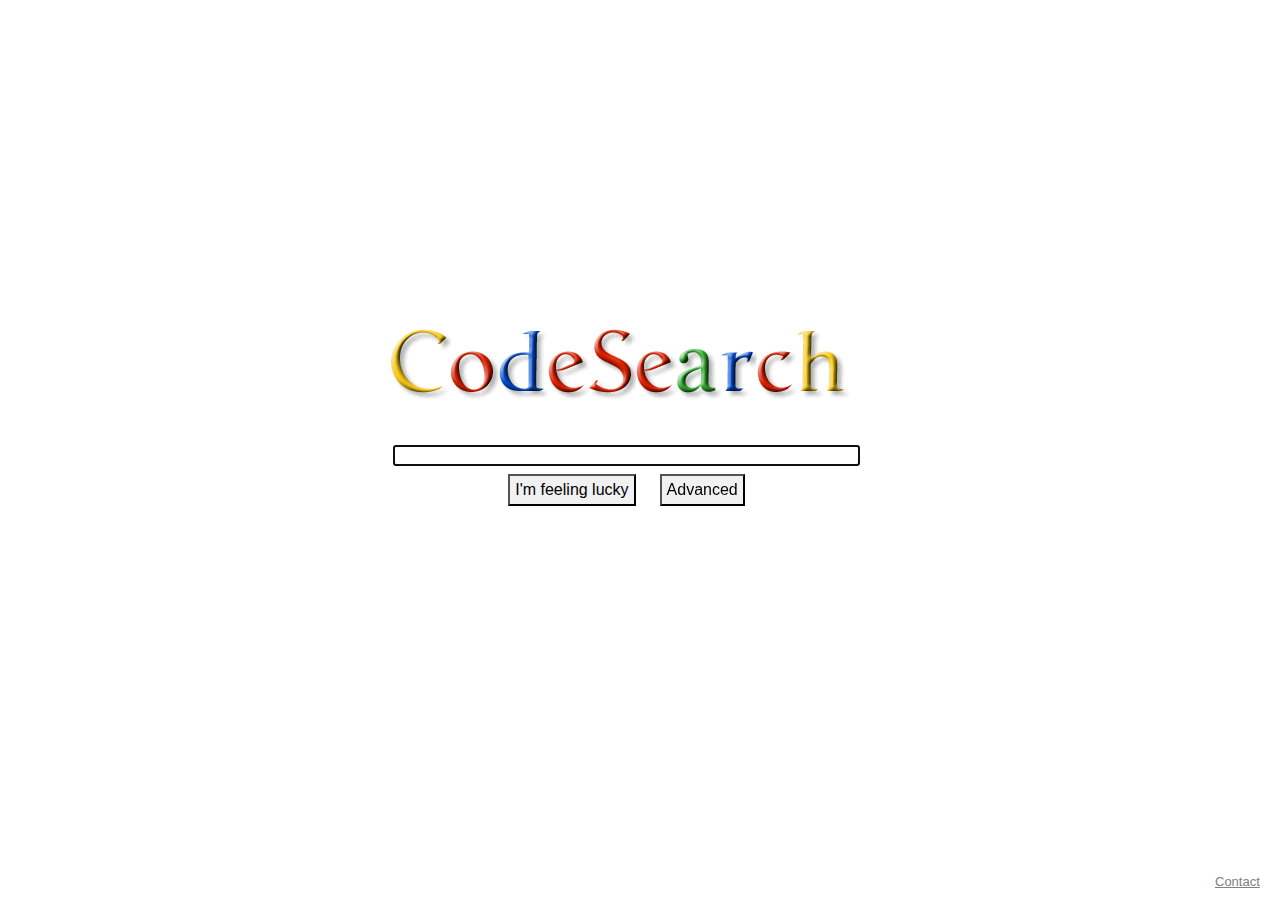
<file: CodeSearch/output/lib/source/index.html>
<?xml version="1.0" encoding="iso-8859-1"?>
<!DOCTYPE html PUBLIC "-//W3C//DTD XHTML 1.0 Transitional//EN"
      "http://www.w3.org/TR/xhtml1/DTD/xhtml1-transitional.dtd">
<html xmlns="http://www.w3.org/1999/xhtml" >
<head>
  <meta http-equiv="content-type" content="text/html; charset=iso-8859-1" />
  <title>New</title>
  <meta name="generator" content="Amaya, see http://www.w3.org/Amaya/" />
  <style>
.button { background-color : #f1f1f1 }
.button { margin-left : 10px }
.button { margin-right : 10px }
.button { font:16px arial,sans-serif }
.button { padding : 5px }

</style>

<script type="text/javascript" src="jquery-1.12.3.min.js"></script>
<script type="text/javascript">
// lucky button GET
$(document).ready(function(){
    $('#luckybutton').click(function(e) {
        var inputvalue = $("#input").val();
        window.location.replace("http://" + location.hostname + ":8102" + "/search?q="+inputvalue);
  });
});

// advanced button GET
$(document).ready(function(){
    $('#advancedbutton').click(function(e) {
        window.location.replace("http://" + location.hostname + ":8102" + "/index.jsp");
  });
});

// press enter to go
$(document).ready(function(){
        $('#input').keypress(function(e){
      if(e.keyCode==13)
      $('#luckybutton').click();
    });
});

</script>
</head>


<body onload="$('#input').focus()" style="background-color: white">
<div id="outPopUp"
style=
"    position:absolute;
     width:459px;
     height:300px;
text-align:center;
     z-index:15;
     top:50%;
     left:50%;
     margin:-150px 0 0 -250px;"
>
<p style="text-align:center;margin-left:auto;margin-right:auto;"><a href=".\index.html"><img
alt="Codesearch logo" src="codesearch.png" width="459" height="110" border="0px" /></a></p>

<table border="0" style="width: 100%">
  <caption></caption>
  <col />
  <tbody>
    <tr>
      <td style="text-align:center;margin-left:auto;margin-right:auto;"><input
        style="width:459px" type="text" id="input"/></td>
    </tr>
    <tr>
      <td></td>
    </tr>
    <tr style="text-align:center;margin-left:auto;margin-right:auto;">
      <td>
<input class="button" id="luckybutton" type="button" value="I'm feeling lucky" />
<input class="button" id="advancedbutton" type="button" value="Advanced" />
</td>
   </tr>
  </tbody>
</table>
</div>
<div id="contact"
     style=
     "
     font-family: Arial;
     font-size: small;
     color:#808080;
     position: absolute;
     width:fit-content;
     height: fit-content;
     text-align:right;
     z-index:15;
     margin: -2em 0em 0em -5em;
     top:100%;
     left:100%;"
    >
<a href="mailto:lay@milestone.dk?subject=codesearch" style="color: #808080">Contact</a></div>
</body>
</html>
</file>
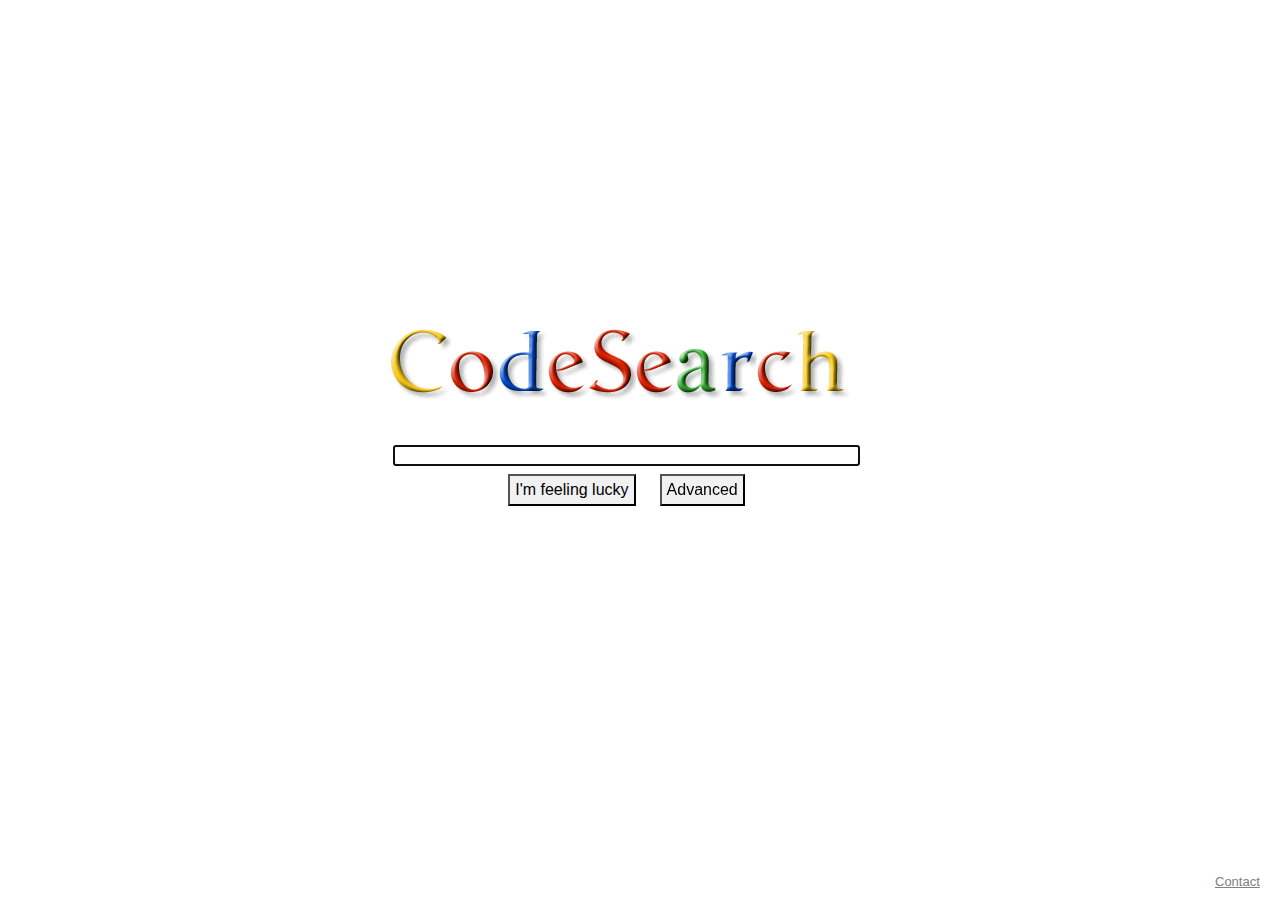
<file: CodeSearch/Dependencies/opengrok/org/lib/source/index.html>
<?xml version="1.0" encoding="iso-8859-1"?>
<!DOCTYPE html PUBLIC "-//W3C//DTD XHTML 1.0 Transitional//EN"
      "http://www.w3.org/TR/xhtml1/DTD/xhtml1-transitional.dtd">
<html xmlns="http://www.w3.org/1999/xhtml" >
<head>
  <meta http-equiv="content-type" content="text/html; charset=iso-8859-1" />
  <title>New</title>
  <meta name="generator" content="Amaya, see http://www.w3.org/Amaya/" />
  <style>
.button { background-color : #f1f1f1 }
.button { margin-left : 10px }
.button { margin-right : 10px }
.button { font:16px arial,sans-serif }
.button { padding : 5px }

</style>

<script type="text/javascript" src="jquery-1.12.3.min.js"></script>
<script type="text/javascript">
// lucky button GET
$(document).ready(function(){
    $('#luckybutton').click(function(e) {
        var inputvalue = $("#input").val();
        window.location.replace("http://" + location.hostname + ":8102" + "/search?defs=&refs=&path=main/&hist=&type=&project=AllShared&project=Automation&project=BuildTeam&project=Consultancy&project=DriverDB&project=EventTeam&project=Explorer&project=License&project=MIPSDK&project=Marketing&project=SMS&project=WEB&project=XPCO&project=XPE&project=XPMO&project=XPSC&q="+inputvalue);
  });
});

// advanced button GET
$(document).ready(function(){
    $('#advancedbutton').click(function(e) {
        window.location.replace("http://" + location.hostname + ":8102" + "/index.jsp");
  });
});

// press enter to go
$(document).ready(function(){
        $('#input').keypress(function(e){
      if(e.keyCode==13)
      $('#luckybutton').click();
    });
});

</script>
</head>


<body onload="$('#input').focus()" style="background-color: white">
<div id="outPopUp"
style=
"    position:absolute;
     width:459px;
     height:300px;
text-align:center;
     z-index:15;
     top:50%;
     left:50%;
     margin:-150px 0 0 -250px;"
>
<p style="text-align:center;margin-left:auto;margin-right:auto;"><a href=".\index.html"><img
alt="Codesearch logo" src="codesearch.png" width="459" height="110" /></a></p>

<table border="0" style="width: 100%">
  <caption></caption>
  <col />
  <tbody>
    <tr>
      <td style="text-align:center;margin-left:auto;margin-right:auto;"><input
        style="width:459px" type="text" id="input"/></td>
    </tr>
    <tr>
      <td></td>
    </tr>
    <tr style="text-align:center;margin-left:auto;margin-right:auto;">
      <td>
<input class="button" id="luckybutton" type="button" value="I'm feeling lucky" />
<input class="button" id="advancedbutton" type="button" value="Advanced" />
</td>
   </tr>
  </tbody>
</table>
</div>
<div id="contact"
     style=
     "
     font-family: Arial;
     font-size: small;
     color:#808080;
     position: absolute;
     width:fit-content;
     height: fit-content;
     text-align:right;
     z-index:15;
     margin: -2em 0em 0em -5em;
     top:100%;
     left:100%;"
    >
<a href="mailto:lay@milestone.dk?subject=codesearch" style="color: #808080">Contact</a></div>
</body>
</html>
</file>
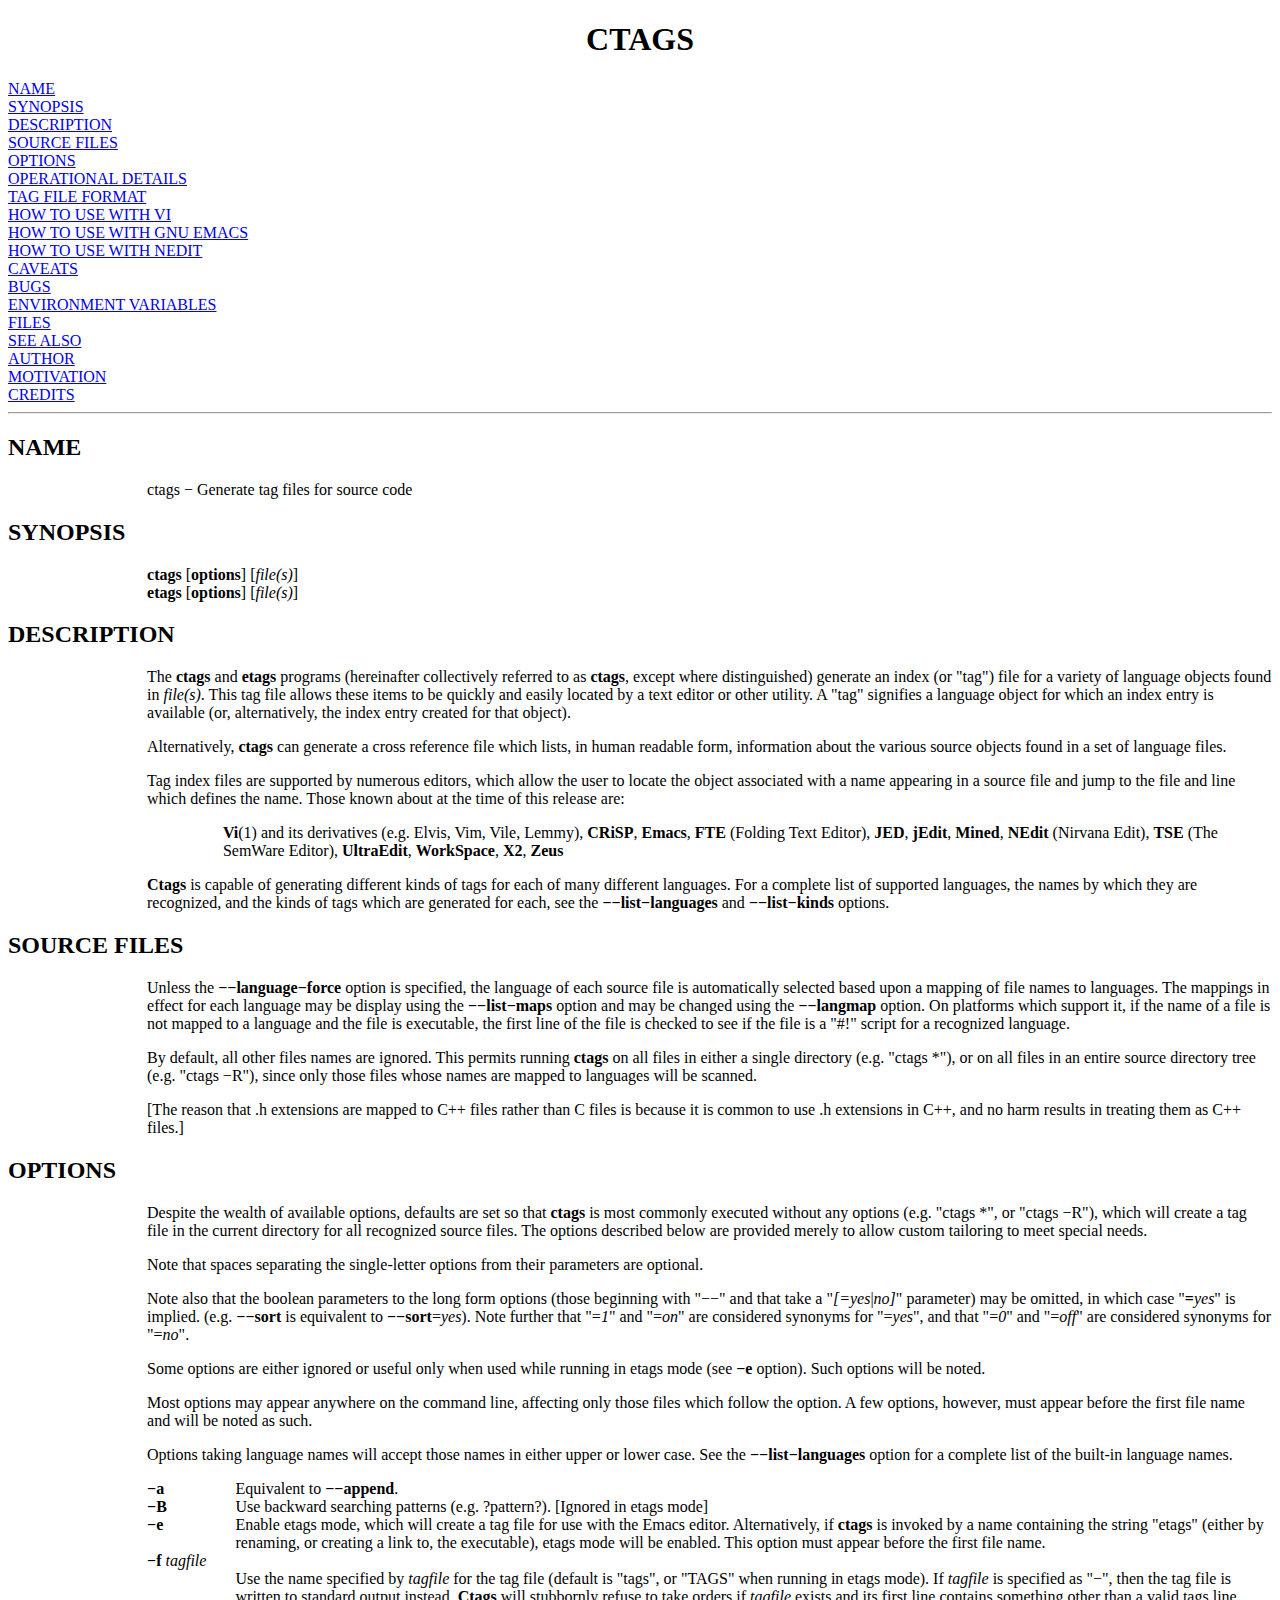
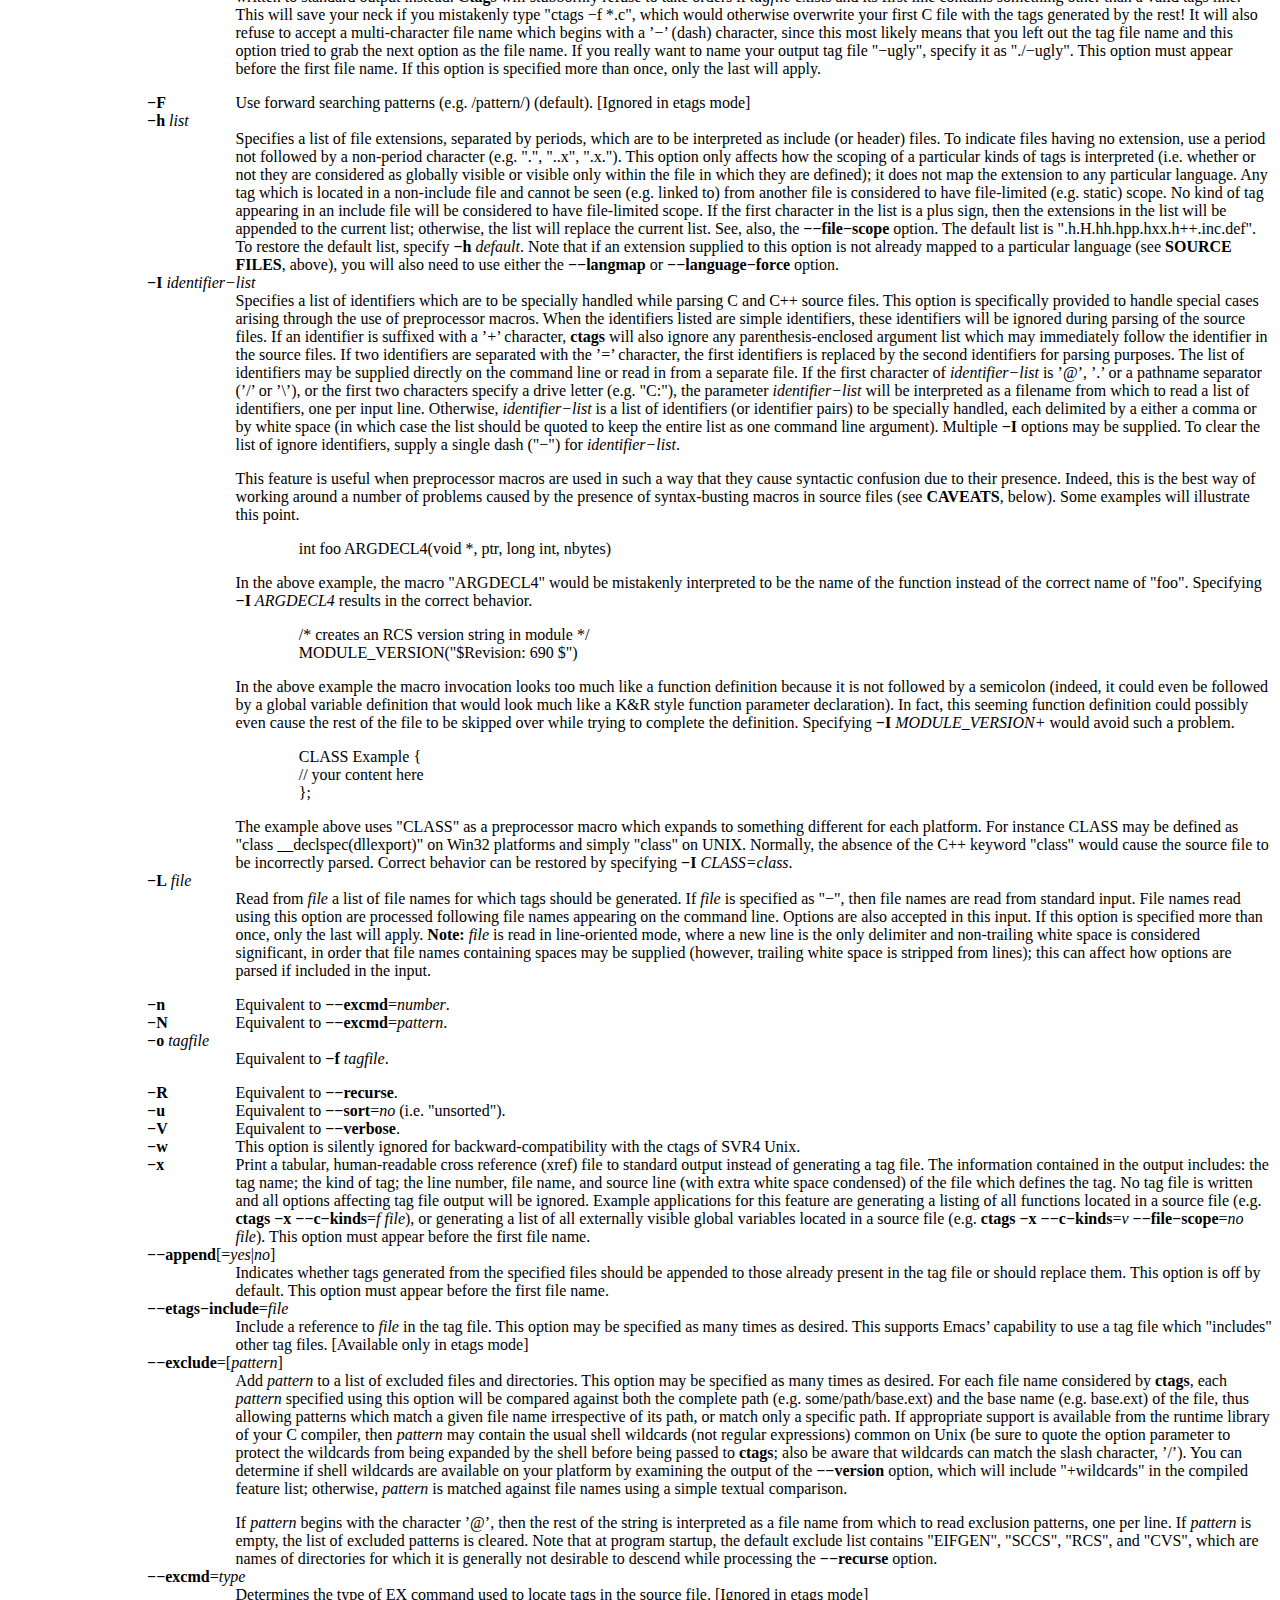
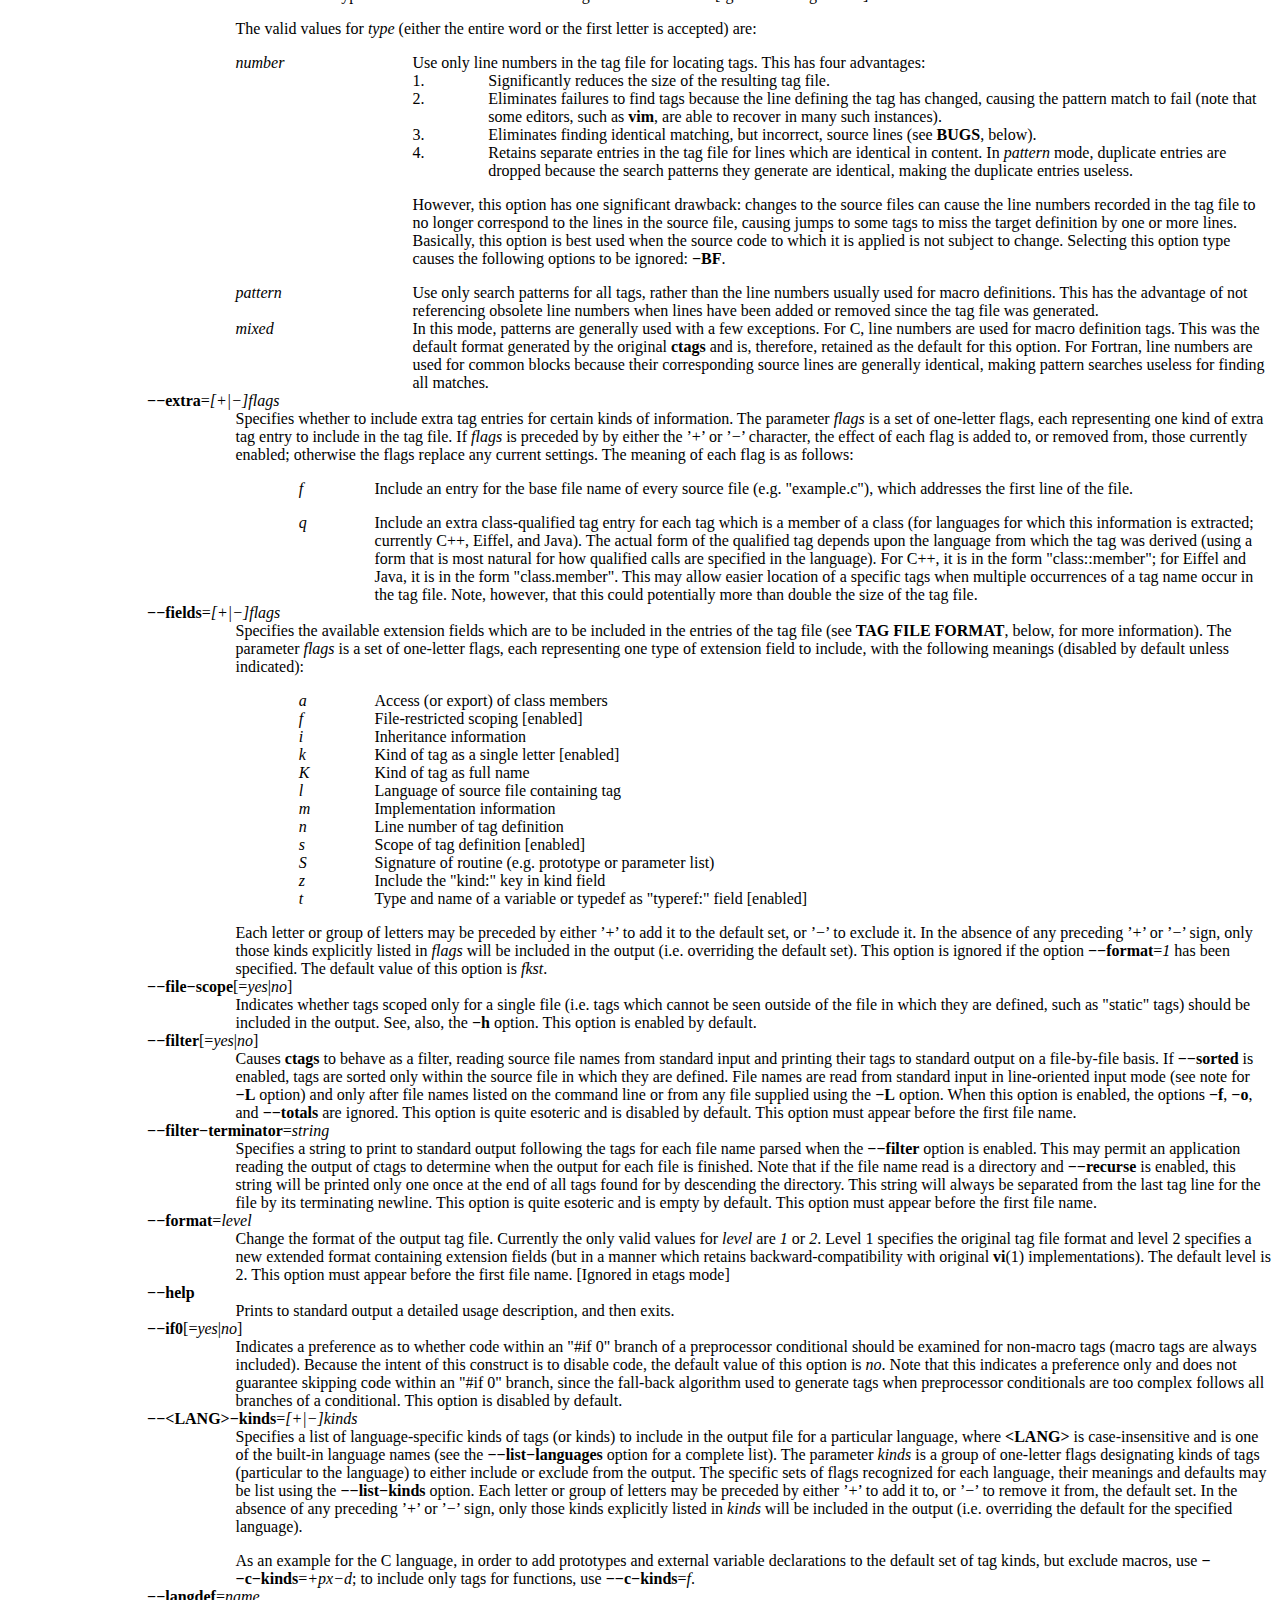
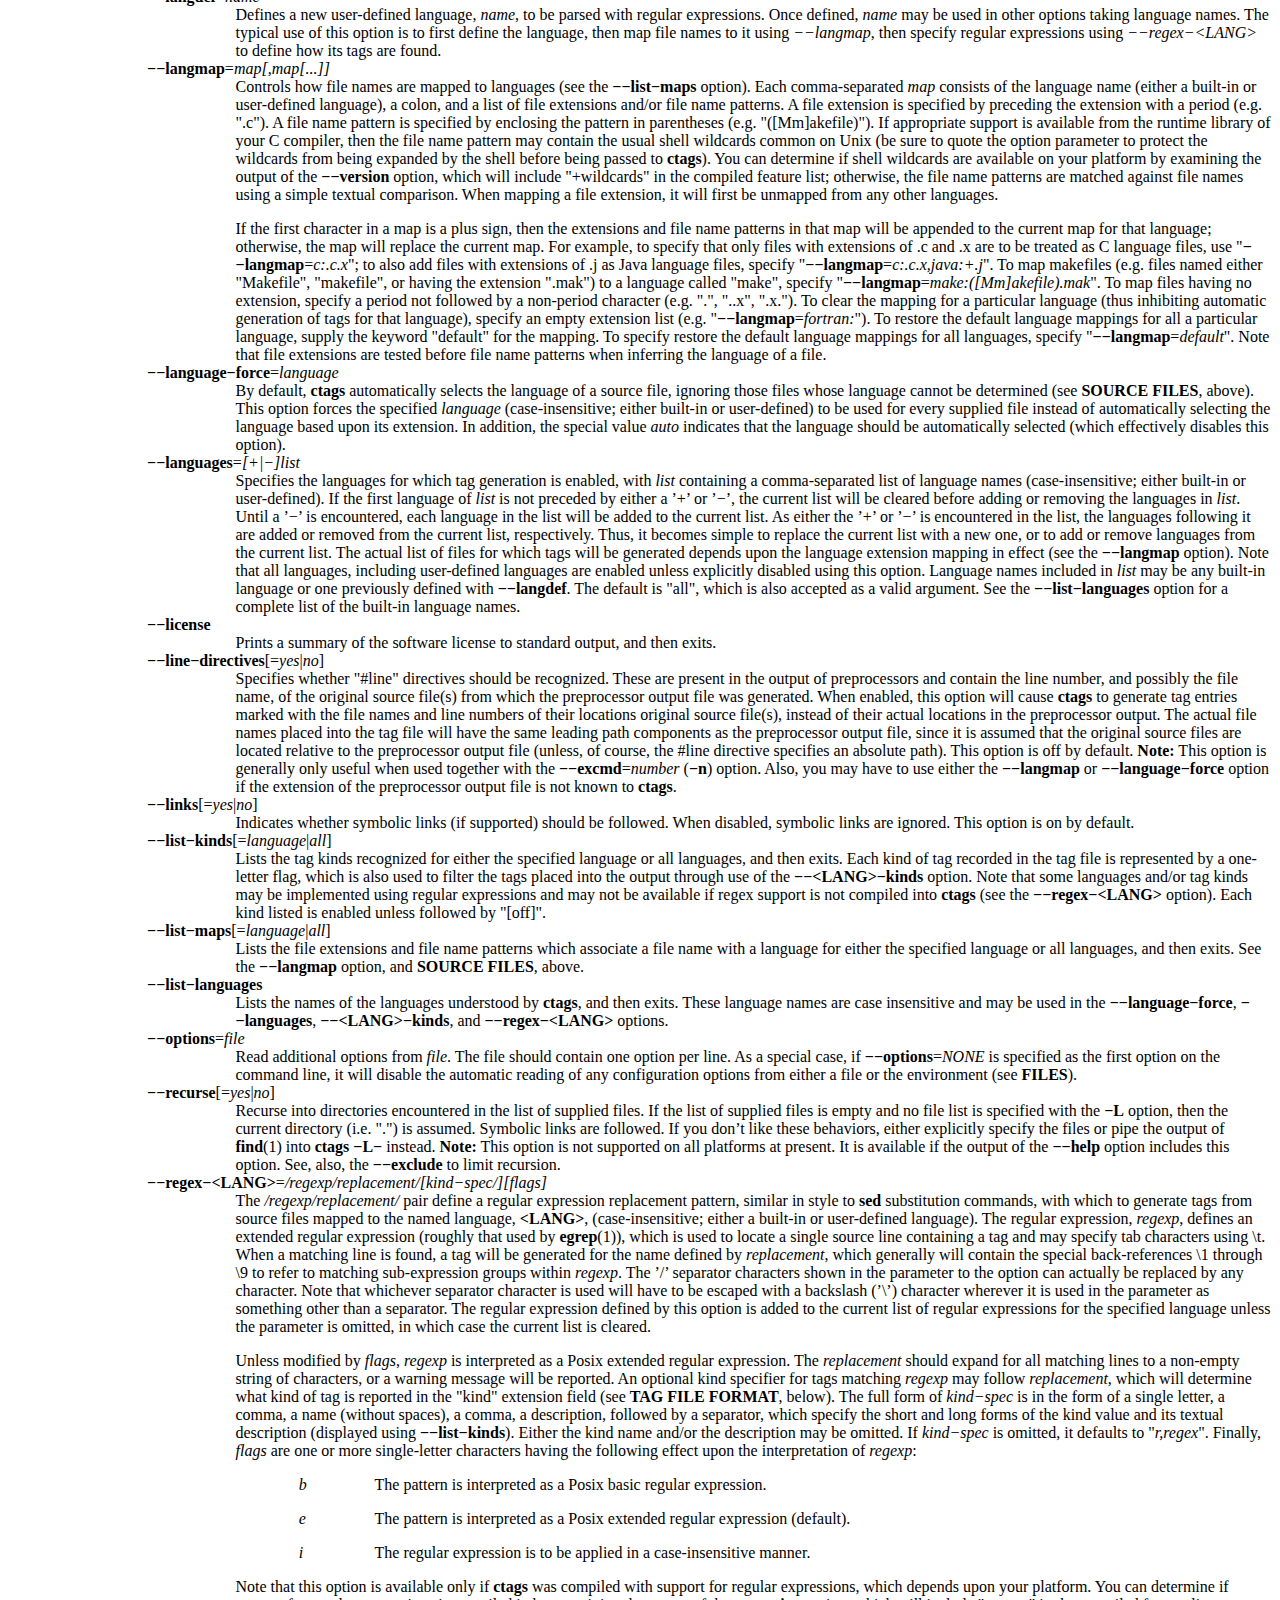
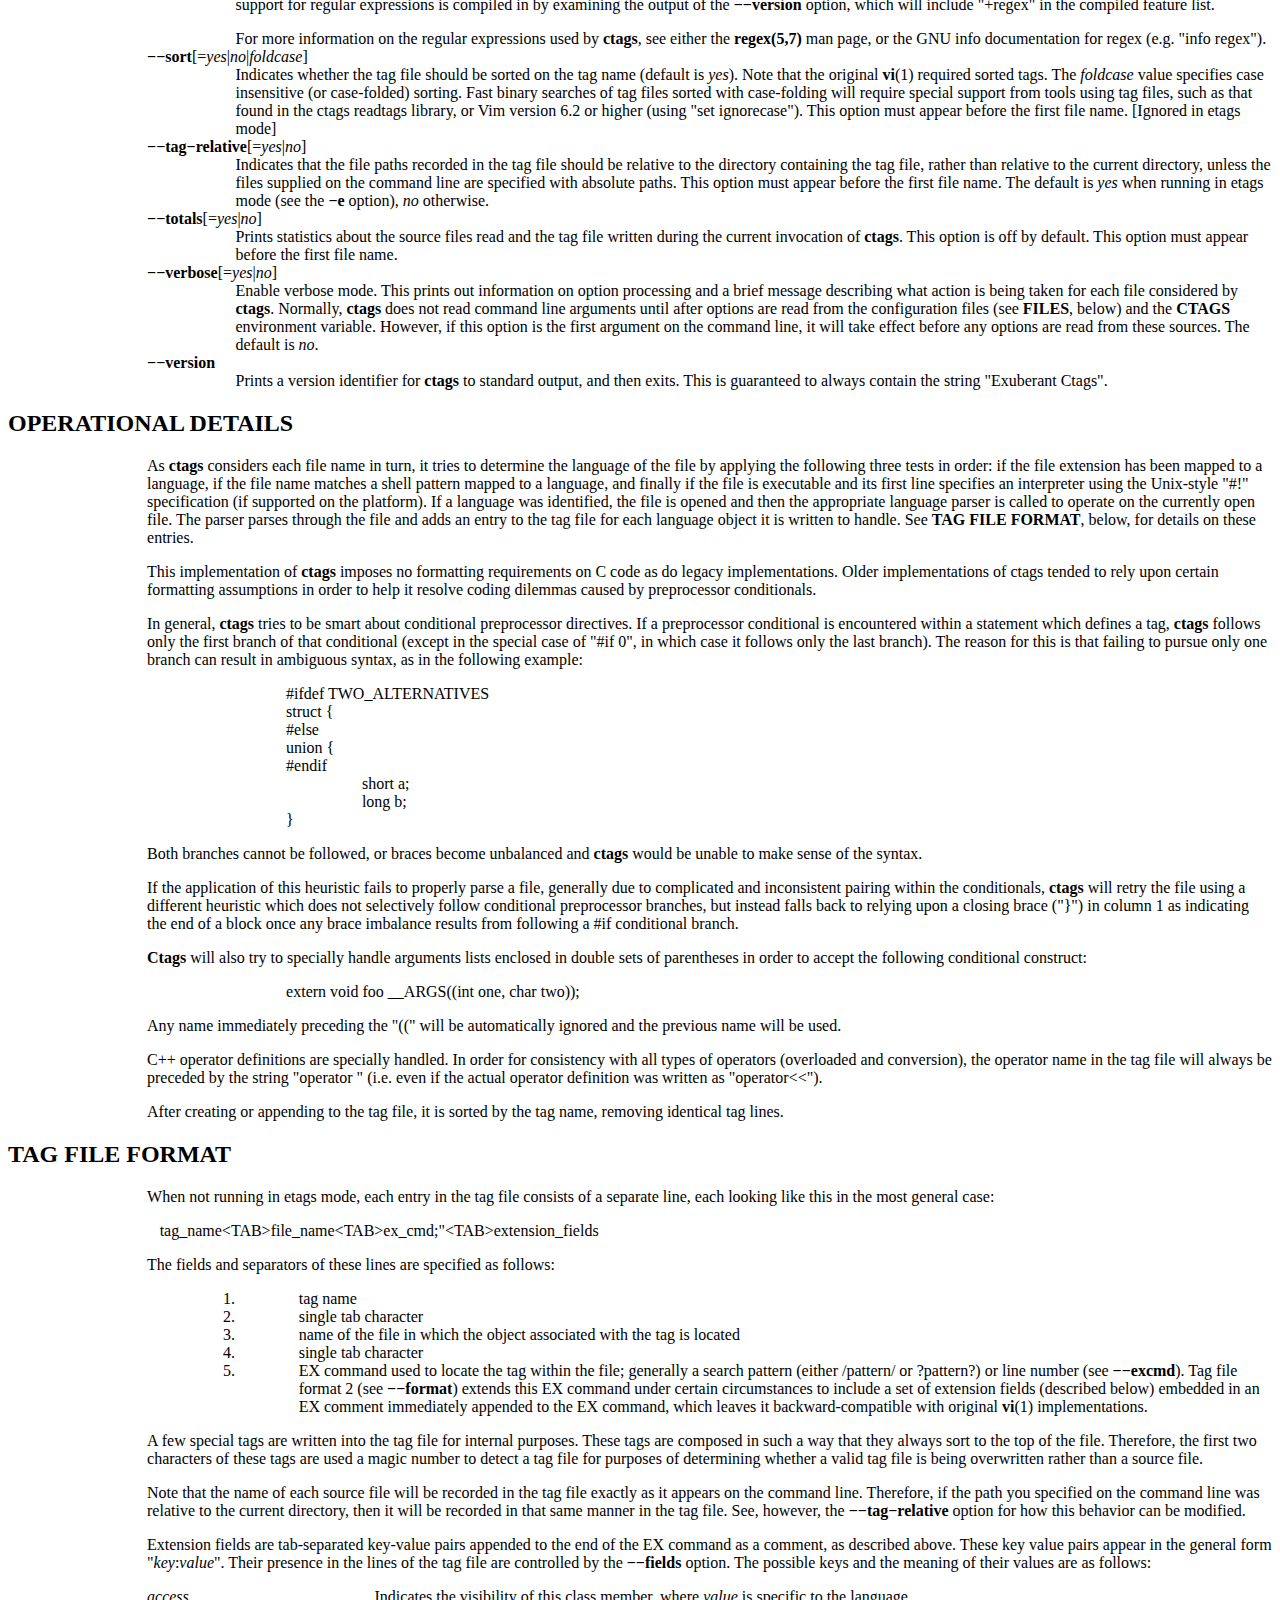
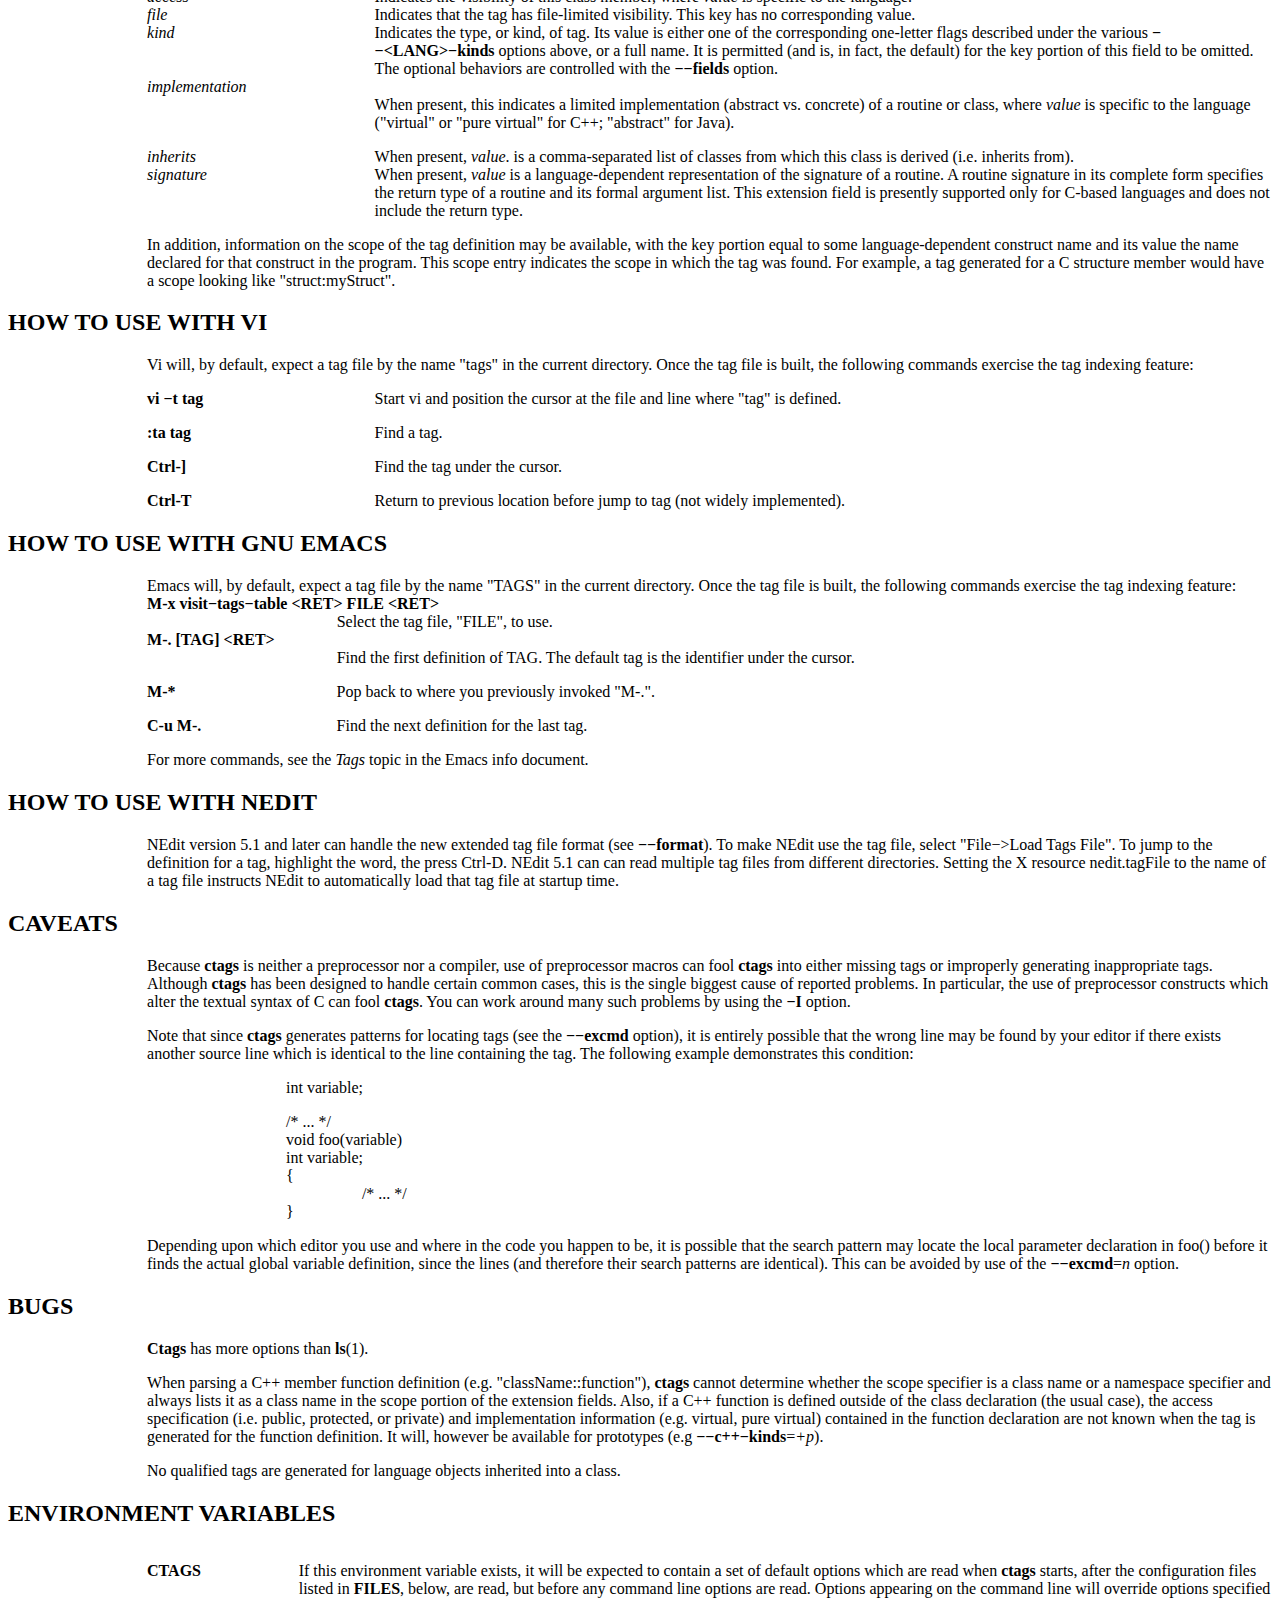
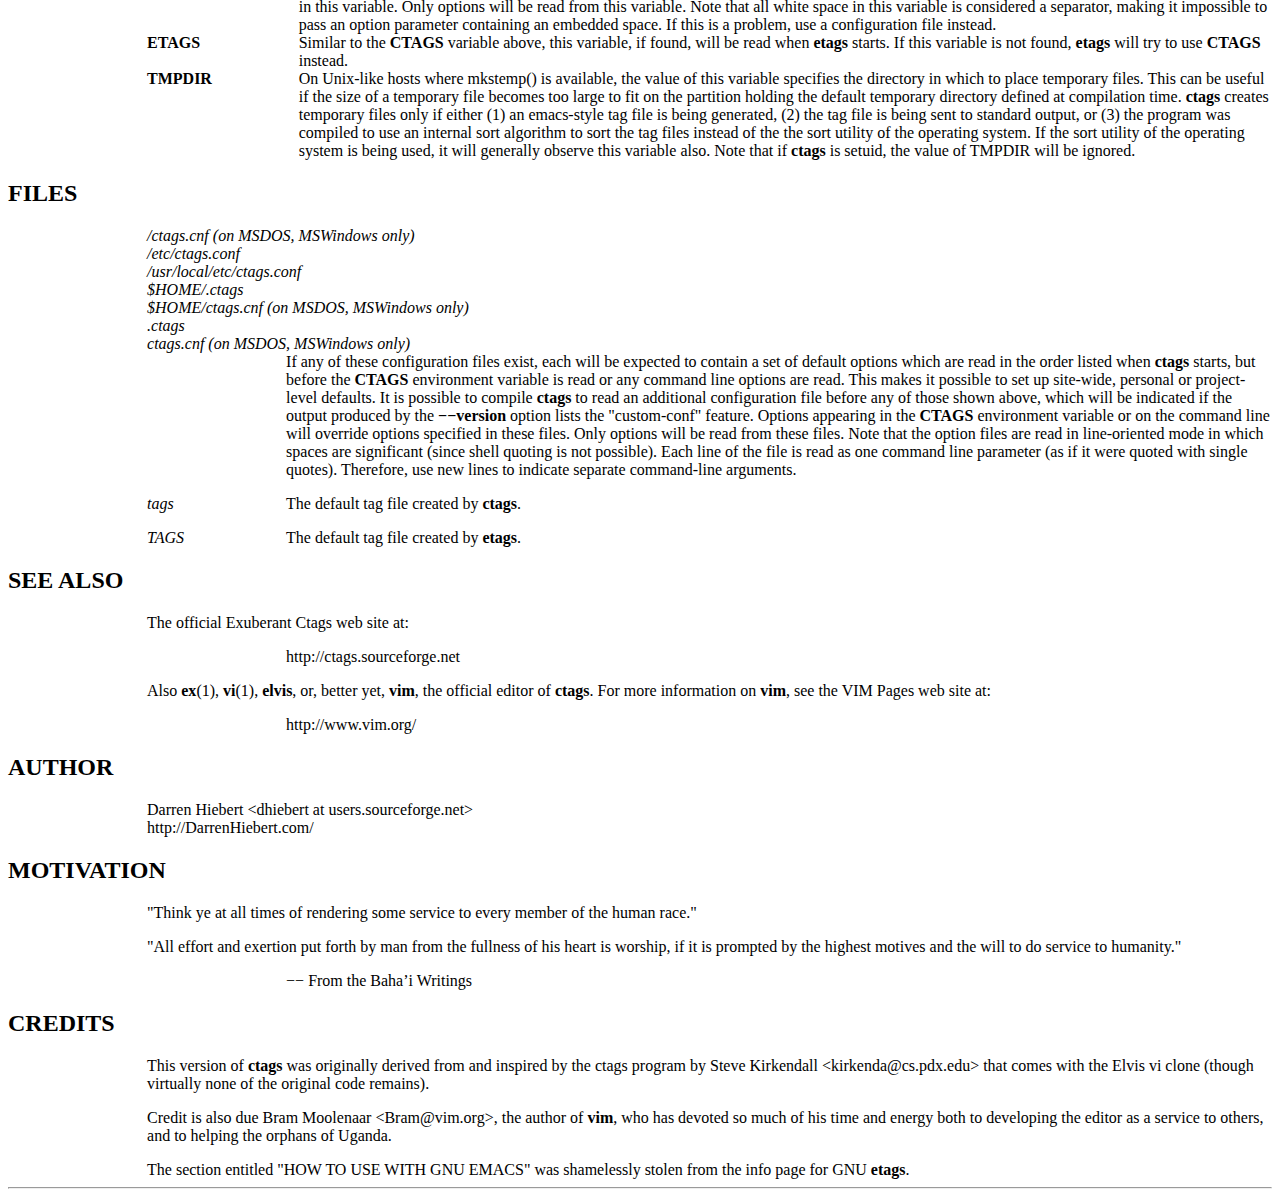
<file: CodeSearch/Dependencies/ctags58/ctags.html>
<!-- Creator     : groff version 1.19.2 -->
<!-- CreationDate: Thu Jul  9 17:03:58 2009 -->
<!DOCTYPE html PUBLIC "-//W3C//DTD HTML 4.01 Transitional//EN"
"http://www.w3.org/TR/html4/loose.dtd">
<html>
<head>
<meta name="generator" content="groff -Thtml, see www.gnu.org">
<meta http-equiv="Content-Type" content="text/html; charset=US-ASCII">
<meta name="Content-Style" content="text/css">
<style type="text/css">
       p     { margin-top: 0; margin-bottom: 0; }
       pre   { margin-top: 0; margin-bottom: 0; }
       table { margin-top: 0; margin-bottom: 0; }
</style>
<title>CTAGS</title>

</head>
<body>

<h1 align=center>CTAGS</h1>

<a href="#NAME">NAME</a><br>
<a href="#SYNOPSIS">SYNOPSIS</a><br>
<a href="#DESCRIPTION">DESCRIPTION</a><br>
<a href="#SOURCE FILES">SOURCE FILES</a><br>
<a href="#OPTIONS">OPTIONS</a><br>
<a href="#OPERATIONAL DETAILS">OPERATIONAL DETAILS</a><br>
<a href="#TAG FILE FORMAT">TAG FILE FORMAT</a><br>
<a href="#HOW TO USE WITH VI">HOW TO USE WITH VI</a><br>
<a href="#HOW TO USE WITH GNU EMACS">HOW TO USE WITH GNU EMACS</a><br>
<a href="#HOW TO USE WITH NEDIT">HOW TO USE WITH NEDIT</a><br>
<a href="#CAVEATS">CAVEATS</a><br>
<a href="#BUGS">BUGS</a><br>
<a href="#ENVIRONMENT VARIABLES">ENVIRONMENT VARIABLES</a><br>
<a href="#FILES">FILES</a><br>
<a href="#SEE ALSO">SEE ALSO</a><br>
<a href="#AUTHOR">AUTHOR</a><br>
<a href="#MOTIVATION">MOTIVATION</a><br>
<a href="#CREDITS">CREDITS</a><br>

<hr>


<a name="NAME"></a>
<h2>NAME</h2>


<p style="margin-left:11%; margin-top: 1em">ctags &minus;
Generate tag files for source code</p>

<a name="SYNOPSIS"></a>
<h2>SYNOPSIS</h2>


<p style="margin-left:11%; margin-top: 1em"><b>ctags</b>
[<b>options</b>] [<i>file(s)</i>] <b><br>
etags</b> [<b>options</b>] [<i>file(s)</i>]</p>

<a name="DESCRIPTION"></a>
<h2>DESCRIPTION</h2>


<p style="margin-left:11%; margin-top: 1em">The
<b>ctags</b> and <b>etags</b> programs (hereinafter
collectively referred to as <b>ctags</b>, except where
distinguished) generate an index (or &quot;tag&quot;) file
for a variety of language objects found in <i>file(s)</i>.
This tag file allows these items to be quickly and easily
located by a text editor or other utility. A &quot;tag&quot;
signifies a language object for which an index entry is
available (or, alternatively, the index entry created for
that object).</p>

<p style="margin-left:11%; margin-top: 1em">Alternatively,
<b>ctags</b> can generate a cross reference file which
lists, in human readable form, information about the various
source objects found in a set of language files.</p>

<p style="margin-left:11%; margin-top: 1em">Tag index files
are supported by numerous editors, which allow the user to
locate the object associated with a name appearing in a
source file and jump to the file and line which defines the
name. Those known about at the time of this release are:</p>

<p style="margin-left:17%; margin-top: 1em"><b>Vi</b>(1)
and its derivatives (e.g. Elvis, Vim, Vile, Lemmy),
<b>CRiSP</b>, <b>Emacs</b>, <b>FTE</b> (Folding Text
Editor), <b>JED</b>, <b>jEdit</b>, <b>Mined</b>,
<b>NEdit</b> (Nirvana Edit), <b>TSE</b> (The SemWare
Editor), <b>UltraEdit</b>, <b>WorkSpace</b>, <b>X2</b>,
<b>Zeus</b></p>

<p style="margin-left:11%; margin-top: 1em"><b>Ctags</b> is
capable of generating different kinds of tags for each of
many different languages. For a complete list of supported
languages, the names by which they are recognized, and the
kinds of tags which are generated for each, see the
<b>&minus;&minus;list&minus;languages</b> and
<b>&minus;&minus;list&minus;kinds</b> options.</p>

<a name="SOURCE FILES"></a>
<h2>SOURCE FILES</h2>


<p style="margin-left:11%; margin-top: 1em">Unless the
<b>&minus;&minus;language&minus;force</b> option is
specified, the language of each source file is automatically
selected based upon a mapping of file names to languages.
The mappings in effect for each language may be display
using the <b>&minus;&minus;list&minus;maps</b> option and
may be changed using the <b>&minus;&minus;langmap</b>
option. On platforms which support it, if the name of a file
is not mapped to a language and the file is executable, the
first line of the file is checked to see if the file is a
&quot;#!&quot; script for a recognized language.</p>

<p style="margin-left:11%; margin-top: 1em">By default, all
other files names are ignored. This permits running
<b>ctags</b> on all files in either a single directory (e.g.
&quot;ctags *&quot;), or on all files in an entire source
directory tree (e.g. &quot;ctags &minus;R&quot;), since only
those files whose names are mapped to languages will be
scanned.</p>

<p style="margin-left:11%; margin-top: 1em">[The reason
that .h extensions are mapped to C++ files rather than C
files is because it is common to use .h extensions in C++,
and no harm results in treating them as C++ files.]</p>

<a name="OPTIONS"></a>
<h2>OPTIONS</h2>


<p style="margin-left:11%; margin-top: 1em">Despite the
wealth of available options, defaults are set so that
<b>ctags</b> is most commonly executed without any options
(e.g. &quot;ctags *&quot;, or &quot;ctags &minus;R&quot;),
which will create a tag file in the current directory for
all recognized source files. The options described below are
provided merely to allow custom tailoring to meet special
needs.</p>

<p style="margin-left:11%; margin-top: 1em">Note that
spaces separating the single-letter options from their
parameters are optional.</p>

<p style="margin-left:11%; margin-top: 1em">Note also that
the boolean parameters to the long form options (those
beginning with &quot;&minus;&minus;&quot; and that take a
&quot;<i>[=yes</i>|<i>no]</i>&quot; parameter) may be
omitted, in which case &quot;<b>=</b><i>yes</i>&quot; is
implied. (e.g. <b>&minus;&minus;sort</b> is equivalent to
<b>&minus;&minus;sort</b>=<i>yes</i>). Note further that
&quot;=<i>1</i>&quot; and &quot;=<i>on</i>&quot; are
considered synonyms for &quot;=<i>yes</i>&quot;, and that
&quot;=<i>0</i>&quot; and &quot;=<i>off</i>&quot; are
considered synonyms for &quot;=<i>no</i>&quot;.</p>

<p style="margin-left:11%; margin-top: 1em">Some options
are either ignored or useful only when used while running in
etags mode (see <b>&minus;e</b> option). Such options will
be noted.</p>

<p style="margin-left:11%; margin-top: 1em">Most options
may appear anywhere on the command line, affecting only
those files which follow the option. A few options, however,
must appear before the first file name and will be noted as
such.</p>

<p style="margin-left:11%; margin-top: 1em">Options taking
language names will accept those names in either upper or
lower case. See the
<b>&minus;&minus;list&minus;languages</b> option for a
complete list of the built-in language names.</p>

<table width="100%" border=0 rules="none" frame="void"
       cellspacing="0" cellpadding="0">
<tr valign="top" align="left">
<td width="11%"></td>
<td width="3%">



<p style="margin-top: 1em" valign="top"><b>&minus;a</b></p> </td>
<td width="4%"></td>
<td width="82%">


<p style="margin-top: 1em" valign="top">Equivalent to
<b>&minus;&minus;append</b>.</p> </td>
<tr valign="top" align="left">
<td width="11%"></td>
<td width="3%">


<p><b>&minus;B</b></p></td>
<td width="4%"></td>
<td width="82%">


<p>Use backward searching patterns (e.g. ?pattern?).
[Ignored in etags mode]</p></td>
<tr valign="top" align="left">
<td width="11%"></td>
<td width="3%">


<p><b>&minus;e</b></p></td>
<td width="4%"></td>
<td width="82%">


<p>Enable etags mode, which will create a tag file for use
with the Emacs editor. Alternatively, if <b>ctags</b> is
invoked by a name containing the string &quot;etags&quot;
(either by renaming, or creating a link to, the executable),
etags mode will be enabled. This option must appear before
the first file name.</p></td>
</table>

<p style="margin-left:11%;"><b>&minus;f</b>
<i>tagfile</i></p>

<p style="margin-left:18%;">Use the name specified by
<i>tagfile</i> for the tag file (default is
&quot;tags&quot;, or &quot;TAGS&quot; when running in etags
mode). If <i>tagfile</i> is specified as
&quot;&minus;&quot;, then the tag file is written to
standard output instead. <b>Ctags</b> will stubbornly refuse
to take orders if <i>tagfile</i> exists and its first line
contains something other than a valid tags line. This will
save your neck if you mistakenly type &quot;ctags &minus;f
*.c&quot;, which would otherwise overwrite your first C file
with the tags generated by the rest! It will also refuse to
accept a multi-character file name which begins with a
&rsquo;&minus;&rsquo; (dash) character, since this most
likely means that you left out the tag file name and this
option tried to grab the next option as the file name. If
you really want to name your output tag file
&quot;&minus;ugly&quot;, specify it as
&quot;./&minus;ugly&quot;. This option must appear before
the first file name. If this option is specified more than
once, only the last will apply.</p>

<table width="100%" border=0 rules="none" frame="void"
       cellspacing="0" cellpadding="0">
<tr valign="top" align="left">
<td width="11%"></td>
<td width="3%">



<p style="margin-top: 1em" valign="top"><b>&minus;F</b></p> </td>
<td width="4%"></td>
<td width="82%">


<p style="margin-top: 1em" valign="top">Use forward
searching patterns (e.g. /pattern/) (default). [Ignored in
etags mode]</p></td>
</table>

<p style="margin-left:11%;"><b>&minus;h</b> <i>list</i></p>

<p style="margin-left:18%;">Specifies a list of file
extensions, separated by periods, which are to be
interpreted as include (or header) files. To indicate files
having no extension, use a period not followed by a
non-period character (e.g. &quot;.&quot;, &quot;..x&quot;,
&quot;.x.&quot;). This option only affects how the scoping
of a particular kinds of tags is interpreted (i.e. whether
or not they are considered as globally visible or visible
only within the file in which they are defined); it does not
map the extension to any particular language. Any tag which
is located in a non-include file and cannot be seen (e.g.
linked to) from another file is considered to have
file-limited (e.g. static) scope. No kind of tag appearing
in an include file will be considered to have file-limited
scope. If the first character in the list is a plus sign,
then the extensions in the list will be appended to the
current list; otherwise, the list will replace the current
list. See, also, the <b>&minus;&minus;file&minus;scope</b>
option. The default list is
&quot;.h.H.hh.hpp.hxx.h++.inc.def&quot;. To restore the
default list, specify <b>&minus;h</b> <i>default</i>. Note
that if an extension supplied to this option is not already
mapped to a particular language (see <b>SOURCE FILES</b>,
above), you will also need to use either the
<b>&minus;&minus;langmap</b> or
<b>&minus;&minus;language&minus;force</b> option.</p>

<p style="margin-left:11%;"><b>&minus;I</b>
<i>identifier&minus;list</i></p>

<p style="margin-left:18%;">Specifies a list of identifiers
which are to be specially handled while parsing C and C++
source files. This option is specifically provided to handle
special cases arising through the use of preprocessor
macros. When the identifiers listed are simple identifiers,
these identifiers will be ignored during parsing of the
source files. If an identifier is suffixed with a
&rsquo;+&rsquo; character, <b>ctags</b> will also ignore any
parenthesis-enclosed argument list which may immediately
follow the identifier in the source files. If two
identifiers are separated with the &rsquo;=&rsquo;
character, the first identifiers is replaced by the second
identifiers for parsing purposes. The list of identifiers
may be supplied directly on the command line or read in from
a separate file. If the first character of
<i>identifier&minus;list</i> is &rsquo;@&rsquo;,
&rsquo;.&rsquo; or a pathname separator (&rsquo;/&rsquo; or
&rsquo;\&rsquo;), or the first two characters specify a
drive letter (e.g. &quot;C:&quot;), the parameter
<i>identifier&minus;list</i> will be interpreted as a
filename from which to read a list of identifiers, one per
input line. Otherwise, <i>identifier&minus;list</i> is a
list of identifiers (or identifier pairs) to be specially
handled, each delimited by a either a comma or by white
space (in which case the list should be quoted to keep the
entire list as one command line argument). Multiple
<b>&minus;I</b> options may be supplied. To clear the list
of ignore identifiers, supply a single dash
(&quot;&minus;&quot;) for <i>identifier&minus;list</i>.</p>

<p style="margin-left:18%; margin-top: 1em">This feature is
useful when preprocessor macros are used in such a way that
they cause syntactic confusion due to their presence.
Indeed, this is the best way of working around a number of
problems caused by the presence of syntax-busting macros in
source files (see <b>CAVEATS</b>, below). Some examples will
illustrate this point.</p>

<p style="margin-left:23%; margin-top: 1em">int foo
ARGDECL4(void *, ptr, long int, nbytes)</p>

<p style="margin-left:18%; margin-top: 1em">In the above
example, the macro &quot;ARGDECL4&quot; would be mistakenly
interpreted to be the name of the function instead of the
correct name of &quot;foo&quot;. Specifying <b>&minus;I</b>
<i>ARGDECL4</i> results in the correct behavior.</p>

<p style="margin-left:23%; margin-top: 1em">/* creates an
RCS version string in module */ <br>
MODULE_VERSION(&quot;$Revision: 690 $&quot;)</p>

<p style="margin-left:18%; margin-top: 1em">In the above
example the macro invocation looks too much like a function
definition because it is not followed by a semicolon
(indeed, it could even be followed by a global variable
definition that would look much like a K&amp;R style
function parameter declaration). In fact, this seeming
function definition could possibly even cause the rest of
the file to be skipped over while trying to complete the
definition. Specifying <b>&minus;I</b>
<i>MODULE_VERSION+</i> would avoid such a problem.</p>

<p style="margin-left:23%; margin-top: 1em">CLASS Example {
<br>
// your content here <br>
};</p>

<p style="margin-left:18%; margin-top: 1em">The example
above uses &quot;CLASS&quot; as a preprocessor macro which
expands to something different for each platform. For
instance CLASS may be defined as &quot;class
__declspec(dllexport)&quot; on Win32 platforms and simply
&quot;class&quot; on UNIX. Normally, the absence of the C++
keyword &quot;class&quot; would cause the source file to be
incorrectly parsed. Correct behavior can be restored by
specifying <b>&minus;I</b> <i>CLASS=class</i>.</p>

<p style="margin-left:11%;"><b>&minus;L</b> <i>file</i></p>

<p style="margin-left:18%;">Read from <i>file</i> a list of
file names for which tags should be generated. If
<i>file</i> is specified as &quot;&minus;&quot;, then file
names are read from standard input. File names read using
this option are processed following file names appearing on
the command line. Options are also accepted in this input.
If this option is specified more than once, only the last
will apply. <b>Note:</b> <i>file</i> is read in
line-oriented mode, where a new line is the only delimiter
and non-trailing white space is considered significant, in
order that file names containing spaces may be supplied
(however, trailing white space is stripped from lines); this
can affect how options are parsed if included in the
input.</p>

<table width="100%" border=0 rules="none" frame="void"
       cellspacing="0" cellpadding="0">
<tr valign="top" align="left">
<td width="11%"></td>
<td width="3%">



<p style="margin-top: 1em" valign="top"><b>&minus;n</b></p> </td>
<td width="4%"></td>
<td width="47%">


<p style="margin-top: 1em" valign="top">Equivalent to
<b>&minus;&minus;excmd</b>=<i>number</i>.</p> </td>
<td width="35%">
</td>
<tr valign="top" align="left">
<td width="11%"></td>
<td width="3%">


<p><b>&minus;N</b></p></td>
<td width="4%"></td>
<td width="47%">


<p>Equivalent to
<b>&minus;&minus;excmd</b>=<i>pattern</i>.</p> </td>
<td width="35%">
</td>
</table>

<p style="margin-left:11%;"><b>&minus;o</b>
<i>tagfile</i></p>

<p style="margin-left:18%;">Equivalent to <b>&minus;f</b>
<i>tagfile</i>.</p>

<table width="100%" border=0 rules="none" frame="void"
       cellspacing="0" cellpadding="0">
<tr valign="top" align="left">
<td width="11%"></td>
<td width="3%">



<p style="margin-top: 1em" valign="top"><b>&minus;R</b></p> </td>
<td width="4%"></td>
<td width="82%">


<p style="margin-top: 1em" valign="top">Equivalent to
<b>&minus;&minus;recurse</b>.</p> </td>
<tr valign="top" align="left">
<td width="11%"></td>
<td width="3%">


<p><b>&minus;u</b></p></td>
<td width="4%"></td>
<td width="82%">


<p>Equivalent to <b>&minus;&minus;sort</b>=<i>no</i> (i.e.
&quot;unsorted&quot;).</p> </td>
<tr valign="top" align="left">
<td width="11%"></td>
<td width="3%">


<p><b>&minus;V</b></p></td>
<td width="4%"></td>
<td width="82%">


<p>Equivalent to <b>&minus;&minus;verbose</b>.</p></td>
<tr valign="top" align="left">
<td width="11%"></td>
<td width="3%">


<p><b>&minus;w</b></p></td>
<td width="4%"></td>
<td width="82%">


<p>This option is silently ignored for
backward-compatibility with the ctags of SVR4 Unix.</p></td>
<tr valign="top" align="left">
<td width="11%"></td>
<td width="3%">


<p><b>&minus;x</b></p></td>
<td width="4%"></td>
<td width="82%">


<p>Print a tabular, human-readable cross reference (xref)
file to standard output instead of generating a tag file.
The information contained in the output includes: the tag
name; the kind of tag; the line number, file name, and
source line (with extra white space condensed) of the file
which defines the tag. No tag file is written and all
options affecting tag file output will be ignored. Example
applications for this feature are generating a listing of
all functions located in a source file (e.g. <b>ctags
&minus;x &minus;&minus;c&minus;kinds</b>=<i>f file</i>), or
generating a list of all externally visible global variables
located in a source file (e.g. <b>ctags &minus;x
&minus;&minus;c&minus;kinds</b>=<i>v</i>
<b>&minus;&minus;file&minus;scope</b>=<i>no file</i>). This
option must appear before the first file name.</p></td>
</table>


<p style="margin-left:11%;"><b>&minus;&minus;append</b>[=<i>yes</i>|<i>no</i>]</p>

<p style="margin-left:18%;">Indicates whether tags
generated from the specified files should be appended to
those already present in the tag file or should replace
them. This option is off by default. This option must appear
before the first file name.</p>


<p style="margin-left:11%;"><b>&minus;&minus;etags&minus;include</b>=<i>file</i></p>

<p style="margin-left:18%;">Include a reference to
<i>file</i> in the tag file. This option may be specified as
many times as desired. This supports Emacs&rsquo; capability
to use a tag file which &quot;includes&quot; other tag
files. [Available only in etags mode]</p>


<p style="margin-left:11%;"><b>&minus;&minus;exclude</b>=[<i>pattern</i>]</p>

<p style="margin-left:18%;">Add <i>pattern</i> to a list of
excluded files and directories. This option may be specified
as many times as desired. For each file name considered by
<b>ctags</b>, each <i>pattern</i> specified using this
option will be compared against both the complete path (e.g.
some/path/base.ext) and the base name (e.g. base.ext) of the
file, thus allowing patterns which match a given file name
irrespective of its path, or match only a specific path. If
appropriate support is available from the runtime library of
your C compiler, then <i>pattern</i> may contain the usual
shell wildcards (not regular expressions) common on Unix (be
sure to quote the option parameter to protect the wildcards
from being expanded by the shell before being passed to
<b>ctags</b>; also be aware that wildcards can match the
slash character, &rsquo;/&rsquo;). You can determine if
shell wildcards are available on your platform by examining
the output of the <b>&minus;&minus;version</b> option, which
will include &quot;+wildcards&quot; in the compiled feature
list; otherwise, <i>pattern</i> is matched against file
names using a simple textual comparison.</p>

<p style="margin-left:18%; margin-top: 1em">If
<i>pattern</i> begins with the character &rsquo;@&rsquo;,
then the rest of the string is interpreted as a file name
from which to read exclusion patterns, one per line. If
<i>pattern</i> is empty, the list of excluded patterns is
cleared. Note that at program startup, the default exclude
list contains &quot;EIFGEN&quot;, &quot;SCCS&quot;,
&quot;RCS&quot;, and &quot;CVS&quot;, which are names of
directories for which it is generally not desirable to
descend while processing the <b>&minus;&minus;recurse</b>
option.</p>


<p style="margin-left:11%;"><b>&minus;&minus;excmd</b>=<i>type</i></p>

<p style="margin-left:18%;">Determines the type of EX
command used to locate tags in the source file. [Ignored in
etags mode]</p>

<p style="margin-left:18%; margin-top: 1em">The valid
values for <i>type</i> (either the entire word or the first
letter is accepted) are:</p>

<table width="100%" border=0 rules="none" frame="void"
       cellspacing="0" cellpadding="0">
<tr valign="top" align="left">
<td width="18%"></td>
<td width="10%">


<p style="margin-top: 1em" valign="top"><i>number</i></p></td>
<td width="4%"></td>
<td width="68%">


<p style="margin-top: 1em" valign="top">Use only line
numbers in the tag file for locating tags. This has four
advantages:</p> </td>
</table>

<table width="100%" border=0 rules="none" frame="void"
       cellspacing="0" cellpadding="0">
<tr valign="top" align="left">
<td width="32%"></td>
<td width="3%">


<p valign="top">1.</p></td>
<td width="3%"></td>
<td width="62%">


<p valign="top">Significantly reduces the size of the
resulting tag file.</p></td>
<tr valign="top" align="left">
<td width="32%"></td>
<td width="3%">


<p valign="top">2.</p></td>
<td width="3%"></td>
<td width="62%">


<p valign="top">Eliminates failures to find tags because
the line defining the tag has changed, causing the pattern
match to fail (note that some editors, such as <b>vim</b>,
are able to recover in many such instances).</p></td>
<tr valign="top" align="left">
<td width="32%"></td>
<td width="3%">


<p valign="top">3.</p></td>
<td width="3%"></td>
<td width="62%">


<p valign="top">Eliminates finding identical matching, but
incorrect, source lines (see <b>BUGS</b>, below).</p></td>
<tr valign="top" align="left">
<td width="32%"></td>
<td width="3%">


<p valign="top">4.</p></td>
<td width="3%"></td>
<td width="62%">


<p valign="top">Retains separate entries in the tag file
for lines which are identical in content. In <i>pattern</i>
mode, duplicate entries are dropped because the search
patterns they generate are identical, making the duplicate
entries useless.</p></td>
</table>

<p style="margin-left:32%; margin-top: 1em">However, this
option has one significant drawback: changes to the source
files can cause the line numbers recorded in the tag file to
no longer correspond to the lines in the source file,
causing jumps to some tags to miss the target definition by
one or more lines. Basically, this option is best used when
the source code to which it is applied is not subject to
change. Selecting this option type causes the following
options to be ignored: <b>&minus;BF</b>.</p>

<table width="100%" border=0 rules="none" frame="void"
       cellspacing="0" cellpadding="0">
<tr valign="top" align="left">
<td width="18%"></td>
<td width="11%">


<p style="margin-top: 1em" valign="top"><i>pattern</i></p></td>
<td width="3%"></td>
<td width="68%">


<p style="margin-top: 1em" valign="top">Use only search
patterns for all tags, rather than the line numbers usually
used for macro definitions. This has the advantage of not
referencing obsolete line numbers when lines have been added
or removed since the tag file was generated.</p></td>
<tr valign="top" align="left">
<td width="18%"></td>
<td width="11%">


<p><i>mixed</i></p></td>
<td width="3%"></td>
<td width="68%">


<p>In this mode, patterns are generally used with a few
exceptions. For C, line numbers are used for macro
definition tags. This was the default format generated by
the original <b>ctags</b> and is, therefore, retained as the
default for this option. For Fortran, line numbers are used
for common blocks because their corresponding source lines
are generally identical, making pattern searches useless for
finding all matches.</p></td>
</table>


<p style="margin-left:11%;"><b>&minus;&minus;extra</b>=<i>[+|&minus;]flags</i></p>

<p style="margin-left:18%;">Specifies whether to include
extra tag entries for certain kinds of information. The
parameter <i>flags</i> is a set of one-letter flags, each
representing one kind of extra tag entry to include in the
tag file. If <i>flags</i> is preceded by by either the
&rsquo;+&rsquo; or &rsquo;&minus;&rsquo; character, the
effect of each flag is added to, or removed from, those
currently enabled; otherwise the flags replace any current
settings. The meaning of each flag is as follows:</p>

<table width="100%" border=0 rules="none" frame="void"
       cellspacing="0" cellpadding="0">
<tr valign="top" align="left">
<td width="23%"></td>
<td width="2%">


<p style="margin-top: 1em" valign="top"><i>f</i></p></td>
<td width="4%"></td>
<td width="71%">


<p style="margin-top: 1em" valign="top">Include an entry
for the base file name of every source file (e.g.
&quot;example.c&quot;), which addresses the first line of
the file.</p></td>
<tr valign="top" align="left">
<td width="23%"></td>
<td width="2%">


<p style="margin-top: 1em" valign="top"><i>q</i></p></td>
<td width="4%"></td>
<td width="71%">


<p style="margin-top: 1em" valign="top">Include an extra
class-qualified tag entry for each tag which is a member of
a class (for languages for which this information is
extracted; currently C++, Eiffel, and Java). The actual form
of the qualified tag depends upon the language from which
the tag was derived (using a form that is most natural for
how qualified calls are specified in the language). For C++,
it is in the form &quot;class::member&quot;; for Eiffel and
Java, it is in the form &quot;class.member&quot;. This may
allow easier location of a specific tags when multiple
occurrences of a tag name occur in the tag file. Note,
however, that this could potentially more than double the
size of the tag file.</p></td>
</table>


<p style="margin-left:11%;"><b>&minus;&minus;fields</b>=<i>[+|&minus;]flags</i></p>

<p style="margin-left:18%;">Specifies the available
extension fields which are to be included in the entries of
the tag file (see <b>TAG FILE FORMAT</b>, below, for more
information). The parameter <i>flags</i> is a set of
one-letter flags, each representing one type of extension
field to include, with the following meanings (disabled by
default unless indicated):</p>

<table width="100%" border=0 rules="none" frame="void"
       cellspacing="0" cellpadding="0">
<tr valign="top" align="left">
<td width="23%"></td>
<td width="2%">


<p style="margin-top: 1em" valign="top"><i>a</i></p></td>
<td width="4%"></td>
<td width="71%">


<p style="margin-top: 1em" valign="top">Access (or export)
of class members</p></td>
<tr valign="top" align="left">
<td width="23%"></td>
<td width="2%">


<p valign="top"><i>f</i></p></td>
<td width="4%"></td>
<td width="71%">


<p valign="top">File-restricted scoping [enabled]</p></td>
<tr valign="top" align="left">
<td width="23%"></td>
<td width="2%">


<p valign="top"><i>i</i></p></td>
<td width="4%"></td>
<td width="71%">


<p valign="top">Inheritance information</p></td>
<tr valign="top" align="left">
<td width="23%"></td>
<td width="2%">


<p valign="top"><i>k</i></p></td>
<td width="4%"></td>
<td width="71%">


<p valign="top">Kind of tag as a single letter
[enabled]</p> </td>
<tr valign="top" align="left">
<td width="23%"></td>
<td width="2%">


<p valign="top"><i>K</i></p></td>
<td width="4%"></td>
<td width="71%">


<p valign="top">Kind of tag as full name</p></td>
<tr valign="top" align="left">
<td width="23%"></td>
<td width="2%">


<p valign="top"><i>l</i></p></td>
<td width="4%"></td>
<td width="71%">


<p valign="top">Language of source file containing tag</p></td>
<tr valign="top" align="left">
<td width="23%"></td>
<td width="2%">


<p valign="top"><i>m</i></p></td>
<td width="4%"></td>
<td width="71%">


<p valign="top">Implementation information</p></td>
<tr valign="top" align="left">
<td width="23%"></td>
<td width="2%">


<p valign="top"><i>n</i></p></td>
<td width="4%"></td>
<td width="71%">


<p valign="top">Line number of tag definition</p></td>
<tr valign="top" align="left">
<td width="23%"></td>
<td width="2%">


<p valign="top"><i>s</i></p></td>
<td width="4%"></td>
<td width="71%">


<p valign="top">Scope of tag definition [enabled]</p></td>
<tr valign="top" align="left">
<td width="23%"></td>
<td width="2%">


<p valign="top"><i>S</i></p></td>
<td width="4%"></td>
<td width="71%">


<p valign="top">Signature of routine (e.g. prototype or
parameter list)</p></td>
<tr valign="top" align="left">
<td width="23%"></td>
<td width="2%">


<p valign="top"><i>z</i></p></td>
<td width="4%"></td>
<td width="71%">


<p valign="top">Include the &quot;kind:&quot; key in kind
field</p> </td>
<tr valign="top" align="left">
<td width="23%"></td>
<td width="2%">


<p valign="top"><i>t</i></p></td>
<td width="4%"></td>
<td width="71%">


<p valign="top">Type and name of a variable or typedef as
&quot;typeref:&quot; field [enabled]</p></td>
</table>

<p style="margin-left:18%; margin-top: 1em">Each letter or
group of letters may be preceded by either &rsquo;+&rsquo;
to add it to the default set, or &rsquo;&minus;&rsquo; to
exclude it. In the absence of any preceding &rsquo;+&rsquo;
or &rsquo;&minus;&rsquo; sign, only those kinds explicitly
listed in <i>flags</i> will be included in the output (i.e.
overriding the default set). This option is ignored if the
option <b>&minus;&minus;format</b>=<i>1</i> has been
specified. The default value of this option is
<i>fkst</i>.</p>


<p style="margin-left:11%;"><b>&minus;&minus;file&minus;scope</b>[=<i>yes</i>|<i>no</i>]</p>

<p style="margin-left:18%;">Indicates whether tags scoped
only for a single file (i.e. tags which cannot be seen
outside of the file in which they are defined, such as
&quot;static&quot; tags) should be included in the output.
See, also, the <b>&minus;h</b> option. This option is
enabled by default.</p>


<p style="margin-left:11%;"><b>&minus;&minus;filter</b>[=<i>yes</i>|<i>no</i>]</p>

<p style="margin-left:18%;">Causes <b>ctags</b> to behave
as a filter, reading source file names from standard input
and printing their tags to standard output on a file-by-file
basis. If <b>&minus;&minus;sorted</b> is enabled, tags are
sorted only within the source file in which they are
defined. File names are read from standard input in
line-oriented input mode (see note for <b>&minus;L</b>
option) and only after file names listed on the command line
or from any file supplied using the <b>&minus;L</b> option.
When this option is enabled, the options <b>&minus;f</b>,
<b>&minus;o</b>, and <b>&minus;&minus;totals</b> are
ignored. This option is quite esoteric and is disabled by
default. This option must appear before the first file
name.</p>


<p style="margin-left:11%;"><b>&minus;&minus;filter&minus;terminator</b>=<i>string</i></p>

<p style="margin-left:18%;">Specifies a string to print to
standard output following the tags for each file name parsed
when the <b>&minus;&minus;filter</b> option is enabled. This
may permit an application reading the output of ctags to
determine when the output for each file is finished. Note
that if the file name read is a directory and
<b>&minus;&minus;recurse</b> is enabled, this string will be
printed only one once at the end of all tags found for by
descending the directory. This string will always be
separated from the last tag line for the file by its
terminating newline. This option is quite esoteric and is
empty by default. This option must appear before the first
file name.</p>


<p style="margin-left:11%;"><b>&minus;&minus;format</b>=<i>level</i></p>

<p style="margin-left:18%;">Change the format of the output
tag file. Currently the only valid values for <i>level</i>
are <i>1</i> or <i>2</i>. Level 1 specifies the original tag
file format and level 2 specifies a new extended format
containing extension fields (but in a manner which retains
backward-compatibility with original <b>vi</b>(1)
implementations). The default level is 2. This option must
appear before the first file name. [Ignored in etags
mode]</p>

<p style="margin-left:11%;"><b>&minus;&minus;help</b></p>

<p style="margin-left:18%;">Prints to standard output a
detailed usage description, and then exits.</p>


<p style="margin-left:11%;"><b>&minus;&minus;if0</b>[=<i>yes</i>|<i>no</i>]</p>

<p style="margin-left:18%;">Indicates a preference as to
whether code within an &quot;#if 0&quot; branch of a
preprocessor conditional should be examined for non-macro
tags (macro tags are always included). Because the intent of
this construct is to disable code, the default value of this
option is <i>no</i>. Note that this indicates a preference
only and does not guarantee skipping code within an
&quot;#if 0&quot; branch, since the fall-back algorithm used
to generate tags when preprocessor conditionals are too
complex follows all branches of a conditional. This option
is disabled by default.</p>


<p style="margin-left:11%;"><b>&minus;&minus;&lt;LANG&gt;&minus;kinds</b>=<i>[+|&minus;]kinds</i></p>

<p style="margin-left:18%;">Specifies a list of
language-specific kinds of tags (or kinds) to include in the
output file for a particular language, where
<b>&lt;LANG&gt;</b> is case-insensitive and is one of the
built-in language names (see the
<b>&minus;&minus;list&minus;languages</b> option for a
complete list). The parameter <i>kinds</i> is a group of
one-letter flags designating kinds of tags (particular to
the language) to either include or exclude from the output.
The specific sets of flags recognized for each language,
their meanings and defaults may be list using the
<b>&minus;&minus;list&minus;kinds</b> option. Each letter or
group of letters may be preceded by either &rsquo;+&rsquo;
to add it to, or &rsquo;&minus;&rsquo; to remove it from,
the default set. In the absence of any preceding
&rsquo;+&rsquo; or &rsquo;&minus;&rsquo; sign, only those
kinds explicitly listed in <i>kinds</i> will be included in
the output (i.e. overriding the default for the specified
language).</p>

<p style="margin-left:18%; margin-top: 1em">As an example
for the C language, in order to add prototypes and external
variable declarations to the default set of tag kinds, but
exclude macros, use
<b>&minus;&minus;c&minus;kinds</b>=<i>+px&minus;d</i>; to
include only tags for functions, use
<b>&minus;&minus;c&minus;kinds</b>=<i>f</i>.</p>


<p style="margin-left:11%;"><b>&minus;&minus;langdef</b>=<i>name</i></p>

<p style="margin-left:18%;">Defines a new user-defined
language, <i>name</i>, to be parsed with regular
expressions. Once defined, <i>name</i> may be used in other
options taking language names. The typical use of this
option is to first define the language, then map file names
to it using <i>&minus;&minus;langmap</i>, then specify
regular expressions using
<i>&minus;&minus;regex&minus;&lt;LANG&gt;</i> to define how
its tags are found.</p>


<p style="margin-left:11%;"><b>&minus;&minus;langmap</b>=<i>map[,map[...]]</i></p>

<p style="margin-left:18%;">Controls how file names are
mapped to languages (see the
<b>&minus;&minus;list&minus;maps</b> option). Each
comma-separated <i>map</i> consists of the language name
(either a built-in or user-defined language), a colon, and a
list of file extensions and/or file name patterns. A file
extension is specified by preceding the extension with a
period (e.g. &quot;.c&quot;). A file name pattern is
specified by enclosing the pattern in parentheses (e.g.
&quot;([Mm]akefile)&quot;). If appropriate support is
available from the runtime library of your C compiler, then
the file name pattern may contain the usual shell wildcards
common on Unix (be sure to quote the option parameter to
protect the wildcards from being expanded by the shell
before being passed to <b>ctags</b>). You can determine if
shell wildcards are available on your platform by examining
the output of the <b>&minus;&minus;version</b> option, which
will include &quot;+wildcards&quot; in the compiled feature
list; otherwise, the file name patterns are matched against
file names using a simple textual comparison. When mapping a
file extension, it will first be unmapped from any other
languages.</p>

<p style="margin-left:18%; margin-top: 1em">If the first
character in a map is a plus sign, then the extensions and
file name patterns in that map will be appended to the
current map for that language; otherwise, the map will
replace the current map. For example, to specify that only
files with extensions of .c and .x are to be treated as C
language files, use
&quot;<b>&minus;&minus;langmap</b>=<i>c:.c.x</i>&quot;; to
also add files with extensions of .j as Java language files,
specify
&quot;<b>&minus;&minus;langmap</b>=<i>c:.c.x,java:+.j</i>&quot;.
To map makefiles (e.g. files named either
&quot;Makefile&quot;, &quot;makefile&quot;, or having the
extension &quot;.mak&quot;) to a language called
&quot;make&quot;, specify
&quot;<b>&minus;&minus;langmap</b>=<i>make:([Mm]akefile).mak</i>&quot;.
To map files having no extension, specify a period not
followed by a non-period character (e.g. &quot;.&quot;,
&quot;..x&quot;, &quot;.x.&quot;). To clear the mapping for
a particular language (thus inhibiting automatic generation
of tags for that language), specify an empty extension list
(e.g.
&quot;<b>&minus;&minus;langmap</b>=<i>fortran:</i>&quot;).
To restore the default language mappings for all a
particular language, supply the keyword &quot;default&quot;
for the mapping. To specify restore the default language
mappings for all languages, specify
&quot;<b>&minus;&minus;langmap</b>=<i>default</i>&quot;.
Note that file extensions are tested before file name
patterns when inferring the language of a file.</p>


<p style="margin-left:11%;"><b>&minus;&minus;language&minus;force</b>=<i>language</i></p>

<p style="margin-left:18%;">By default, <b>ctags</b>
automatically selects the language of a source file,
ignoring those files whose language cannot be determined
(see <b>SOURCE FILES</b>, above). This option forces the
specified <i>language</i> (case-insensitive; either built-in
or user-defined) to be used for every supplied file instead
of automatically selecting the language based upon its
extension. In addition, the special value <i>auto</i>
indicates that the language should be automatically selected
(which effectively disables this option).</p>


<p style="margin-left:11%;"><b>&minus;&minus;languages</b>=<i>[+|&minus;]list</i></p>

<p style="margin-left:18%;">Specifies the languages for
which tag generation is enabled, with <i>list</i> containing
a comma-separated list of language names (case-insensitive;
either built-in or user-defined). If the first language of
<i>list</i> is not preceded by either a &rsquo;+&rsquo; or
&rsquo;&minus;&rsquo;, the current list will be cleared
before adding or removing the languages in <i>list</i>.
Until a &rsquo;&minus;&rsquo; is encountered, each language
in the list will be added to the current list. As either the
&rsquo;+&rsquo; or &rsquo;&minus;&rsquo; is encountered in
the list, the languages following it are added or removed
from the current list, respectively. Thus, it becomes simple
to replace the current list with a new one, or to add or
remove languages from the current list. The actual list of
files for which tags will be generated depends upon the
language extension mapping in effect (see the
<b>&minus;&minus;langmap</b> option). Note that all
languages, including user-defined languages are enabled
unless explicitly disabled using this option. Language names
included in <i>list</i> may be any built-in language or one
previously defined with <b>&minus;&minus;langdef</b>. The
default is &quot;all&quot;, which is also accepted as a
valid argument. See the
<b>&minus;&minus;list&minus;languages</b> option for a
complete list of the built-in language names.</p>


<p style="margin-left:11%;"><b>&minus;&minus;license</b></p>

<p style="margin-left:18%;">Prints a summary of the
software license to standard output, and then exits.</p>


<p style="margin-left:11%;"><b>&minus;&minus;line&minus;directives</b>[=<i>yes</i>|<i>no</i>]</p>

<p style="margin-left:18%;">Specifies whether
&quot;#line&quot; directives should be recognized. These are
present in the output of preprocessors and contain the line
number, and possibly the file name, of the original source
file(s) from which the preprocessor output file was
generated. When enabled, this option will cause <b>ctags</b>
to generate tag entries marked with the file names and line
numbers of their locations original source file(s), instead
of their actual locations in the preprocessor output. The
actual file names placed into the tag file will have the
same leading path components as the preprocessor output
file, since it is assumed that the original source files are
located relative to the preprocessor output file (unless, of
course, the #line directive specifies an absolute path).
This option is off by default. <b>Note:</b> This option is
generally only useful when used together with the
<b>&minus;&minus;excmd</b>=<i>number</i> (<b>&minus;n</b>)
option. Also, you may have to use either the
<b>&minus;&minus;langmap</b> or
<b>&minus;&minus;language&minus;force</b> option if the
extension of the preprocessor output file is not known to
<b>ctags</b>.</p>


<p style="margin-left:11%;"><b>&minus;&minus;links</b>[=<i>yes</i>|<i>no</i>]</p>

<p style="margin-left:18%;">Indicates whether symbolic
links (if supported) should be followed. When disabled,
symbolic links are ignored. This option is on by
default.</p>


<p style="margin-left:11%;"><b>&minus;&minus;list&minus;kinds</b>[=<i>language</i>|<i>all</i>]</p>

<p style="margin-left:18%;">Lists the tag kinds recognized
for either the specified language or all languages, and then
exits. Each kind of tag recorded in the tag file is
represented by a one-letter flag, which is also used to
filter the tags placed into the output through use of the
<b>&minus;&minus;&lt;LANG&gt;&minus;kinds</b> option. Note
that some languages and/or tag kinds may be implemented
using regular expressions and may not be available if regex
support is not compiled into <b>ctags</b> (see the
<b>&minus;&minus;regex&minus;&lt;LANG&gt;</b> option). Each
kind listed is enabled unless followed by
&quot;[off]&quot;.</p>


<p style="margin-left:11%;"><b>&minus;&minus;list&minus;maps</b>[=<i>language</i>|<i>all</i>]</p>

<p style="margin-left:18%;">Lists the file extensions and
file name patterns which associate a file name with a
language for either the specified language or all languages,
and then exits. See the <b>&minus;&minus;langmap</b> option,
and <b>SOURCE FILES</b>, above.</p>


<p style="margin-left:11%;"><b>&minus;&minus;list&minus;languages</b></p>

<p style="margin-left:18%;">Lists the names of the
languages understood by <b>ctags</b>, and then exits. These
language names are case insensitive and may be used in the
<b>&minus;&minus;language&minus;force</b>,
<b>&minus;&minus;languages</b>,
<b>&minus;&minus;&lt;LANG&gt;&minus;kinds</b>, and
<b>&minus;&minus;regex&minus;&lt;LANG&gt;</b> options.</p>


<p style="margin-left:11%;"><b>&minus;&minus;options</b>=<i>file</i></p>

<p style="margin-left:18%;">Read additional options from
<i>file</i>. The file should contain one option per line. As
a special case, if <b>&minus;&minus;options</b>=<i>NONE</i>
is specified as the first option on the command line, it
will disable the automatic reading of any configuration
options from either a file or the environment (see
<b>FILES</b>).</p>


<p style="margin-left:11%;"><b>&minus;&minus;recurse</b>[=<i>yes</i>|<i>no</i>]</p>

<p style="margin-left:18%;">Recurse into directories
encountered in the list of supplied files. If the list of
supplied files is empty and no file list is specified with
the <b>&minus;L</b> option, then the current directory (i.e.
&quot;.&quot;) is assumed. Symbolic links are followed. If
you don&rsquo;t like these behaviors, either explicitly
specify the files or pipe the output of <b>find</b>(1) into
<b>ctags &minus;L&minus;</b> instead. <b>Note:</b> This
option is not supported on all platforms at present. It is
available if the output of the <b>&minus;&minus;help</b>
option includes this option. See, also, the
<b>&minus;&minus;exclude</b> to limit recursion.</p>


<p style="margin-left:11%;"><b>&minus;&minus;regex&minus;&lt;LANG&gt;</b>=<i>/regexp/replacement/[kind&minus;spec/][flags]</i></p>

<p style="margin-left:18%;">The <i>/regexp/replacement/</i>
pair define a regular expression replacement pattern,
similar in style to <b>sed</b> substitution commands, with
which to generate tags from source files mapped to the named
language, <b>&lt;LANG&gt;</b>, (case-insensitive; either a
built-in or user-defined language). The regular expression,
<i>regexp</i>, defines an extended regular expression
(roughly that used by <b>egrep</b>(1)), which is used to
locate a single source line containing a tag and may specify
tab characters using \t. When a matching line is found, a
tag will be generated for the name defined by
<i>replacement</i>, which generally will contain the special
back-references \1 through \9 to refer to matching
sub-expression groups within <i>regexp</i>. The
&rsquo;/&rsquo; separator characters shown in the parameter
to the option can actually be replaced by any character.
Note that whichever separator character is used will have to
be escaped with a backslash (&rsquo;\&rsquo;) character
wherever it is used in the parameter as something other than
a separator. The regular expression defined by this option
is added to the current list of regular expressions for the
specified language unless the parameter is omitted, in which
case the current list is cleared.</p>

<p style="margin-left:18%; margin-top: 1em">Unless modified
by <i>flags</i>, <i>regexp</i> is interpreted as a Posix
extended regular expression. The <i>replacement</i> should
expand for all matching lines to a non-empty string of
characters, or a warning message will be reported. An
optional kind specifier for tags matching <i>regexp</i> may
follow <i>replacement</i>, which will determine what kind of
tag is reported in the &quot;kind&quot; extension field (see
<b>TAG FILE FORMAT</b>, below). The full form of
<i>kind&minus;spec</i> is in the form of a single letter, a
comma, a name (without spaces), a comma, a description,
followed by a separator, which specify the short and long
forms of the kind value and its textual description
(displayed using <b>&minus;&minus;list&minus;kinds</b>).
Either the kind name and/or the description may be omitted.
If <i>kind&minus;spec</i> is omitted, it defaults to
&quot;<i>r,regex</i>&quot;. Finally, <i>flags</i> are one or
more single-letter characters having the following effect
upon the interpretation of <i>regexp</i>:</p>

<table width="100%" border=0 rules="none" frame="void"
       cellspacing="0" cellpadding="0">
<tr valign="top" align="left">
<td width="23%"></td>
<td width="2%">


<p style="margin-top: 1em" valign="top"><i>b</i></p></td>
<td width="4%"></td>
<td width="71%">


<p style="margin-top: 1em" valign="top">The pattern is
interpreted as a Posix basic regular expression.</p></td>
<tr valign="top" align="left">
<td width="23%"></td>
<td width="2%">


<p style="margin-top: 1em" valign="top"><i>e</i></p></td>
<td width="4%"></td>
<td width="71%">


<p style="margin-top: 1em" valign="top">The pattern is
interpreted as a Posix extended regular expression
(default).</p> </td>
<tr valign="top" align="left">
<td width="23%"></td>
<td width="2%">


<p style="margin-top: 1em" valign="top"><i>i</i></p></td>
<td width="4%"></td>
<td width="71%">


<p style="margin-top: 1em" valign="top">The regular
expression is to be applied in a case-insensitive
manner.</p> </td>
</table>

<p style="margin-left:18%; margin-top: 1em">Note that this
option is available only if <b>ctags</b> was compiled with
support for regular expressions, which depends upon your
platform. You can determine if support for regular
expressions is compiled in by examining the output of the
<b>&minus;&minus;version</b> option, which will include
&quot;+regex&quot; in the compiled feature list.</p>

<p style="margin-left:18%; margin-top: 1em">For more
information on the regular expressions used by <b>ctags</b>,
see either the <b>regex(5,7)</b> man page, or the GNU info
documentation for regex (e.g. &quot;info regex&quot;).</p>


<p style="margin-left:11%;"><b>&minus;&minus;sort</b>[=<i>yes</i>|<i>no</i>|<i>foldcase</i>]</p>

<p style="margin-left:18%;">Indicates whether the tag file
should be sorted on the tag name (default is <i>yes</i>).
Note that the original <b>vi</b>(1) required sorted tags.
The <i>foldcase</i> value specifies case insensitive (or
case-folded) sorting. Fast binary searches of tag files
sorted with case-folding will require special support from
tools using tag files, such as that found in the ctags
readtags library, or Vim version 6.2 or higher (using
&quot;set ignorecase&quot;). This option must appear before
the first file name. [Ignored in etags mode]</p>


<p style="margin-left:11%;"><b>&minus;&minus;tag&minus;relative</b>[=<i>yes</i>|<i>no</i>]</p>

<p style="margin-left:18%;">Indicates that the file paths
recorded in the tag file should be relative to the directory
containing the tag file, rather than relative to the current
directory, unless the files supplied on the command line are
specified with absolute paths. This option must appear
before the first file name. The default is <i>yes</i> when
running in etags mode (see the <b>&minus;e</b> option),
<i>no</i> otherwise.</p>


<p style="margin-left:11%;"><b>&minus;&minus;totals</b>[=<i>yes</i>|<i>no</i>]</p>

<p style="margin-left:18%;">Prints statistics about the
source files read and the tag file written during the
current invocation of <b>ctags</b>. This option is off by
default. This option must appear before the first file
name.</p>


<p style="margin-left:11%;"><b>&minus;&minus;verbose</b>[=<i>yes</i>|<i>no</i>]</p>

<p style="margin-left:18%;">Enable verbose mode. This
prints out information on option processing and a brief
message describing what action is being taken for each file
considered by <b>ctags</b>. Normally, <b>ctags</b> does not
read command line arguments until after options are read
from the configuration files (see <b>FILES</b>, below) and
the <b>CTAGS</b> environment variable. However, if this
option is the first argument on the command line, it will
take effect before any options are read from these sources.
The default is <i>no</i>.</p>


<p style="margin-left:11%;"><b>&minus;&minus;version</b></p>

<p style="margin-left:18%;">Prints a version identifier for
<b>ctags</b> to standard output, and then exits. This is
guaranteed to always contain the string &quot;Exuberant
Ctags&quot;.</p>

<a name="OPERATIONAL DETAILS"></a>
<h2>OPERATIONAL DETAILS</h2>


<p style="margin-left:11%; margin-top: 1em">As <b>ctags</b>
considers each file name in turn, it tries to determine the
language of the file by applying the following three tests
in order: if the file extension has been mapped to a
language, if the file name matches a shell pattern mapped to
a language, and finally if the file is executable and its
first line specifies an interpreter using the Unix-style
&quot;#!&quot; specification (if supported on the platform).
If a language was identified, the file is opened and then
the appropriate language parser is called to operate on the
currently open file. The parser parses through the file and
adds an entry to the tag file for each language object it is
written to handle. See <b>TAG FILE FORMAT</b>, below, for
details on these entries.</p>

<p style="margin-left:11%; margin-top: 1em">This
implementation of <b>ctags</b> imposes no formatting
requirements on C code as do legacy implementations. Older
implementations of ctags tended to rely upon certain
formatting assumptions in order to help it resolve coding
dilemmas caused by preprocessor conditionals.</p>

<p style="margin-left:11%; margin-top: 1em">In general,
<b>ctags</b> tries to be smart about conditional
preprocessor directives. If a preprocessor conditional is
encountered within a statement which defines a tag,
<b>ctags</b> follows only the first branch of that
conditional (except in the special case of &quot;#if
0&quot;, in which case it follows only the last branch). The
reason for this is that failing to pursue only one branch
can result in ambiguous syntax, as in the following
example:</p>

<p style="margin-left:22%; margin-top: 1em">#ifdef
TWO_ALTERNATIVES <br>
struct { <br>
#else <br>
union { <br>
#endif</p>

<p style="margin-left:28%;">short a; <br>
long b;</p>

<p style="margin-left:22%;">}</p>

<p style="margin-left:11%; margin-top: 1em">Both branches
cannot be followed, or braces become unbalanced and
<b>ctags</b> would be unable to make sense of the
syntax.</p>

<p style="margin-left:11%; margin-top: 1em">If the
application of this heuristic fails to properly parse a
file, generally due to complicated and inconsistent pairing
within the conditionals, <b>ctags</b> will retry the file
using a different heuristic which does not selectively
follow conditional preprocessor branches, but instead falls
back to relying upon a closing brace (&quot;}&quot;) in
column 1 as indicating the end of a block once any brace
imbalance results from following a #if conditional
branch.</p>

<p style="margin-left:11%; margin-top: 1em"><b>Ctags</b>
will also try to specially handle arguments lists enclosed
in double sets of parentheses in order to accept the
following conditional construct:</p>

<p style="margin-left:22%; margin-top: 1em">extern void foo
__ARGS((int one, char two));</p>

<p style="margin-left:11%; margin-top: 1em">Any name
immediately preceding the &quot;((&quot; will be
automatically ignored and the previous name will be
used.</p>

<p style="margin-left:11%; margin-top: 1em">C++ operator
definitions are specially handled. In order for consistency
with all types of operators (overloaded and conversion), the
operator name in the tag file will always be preceded by the
string &quot;operator &quot; (i.e. even if the actual
operator definition was written as
&quot;operator&lt;&lt;&quot;).</p>

<p style="margin-left:11%; margin-top: 1em">After creating
or appending to the tag file, it is sorted by the tag name,
removing identical tag lines.</p>

<a name="TAG FILE FORMAT"></a>
<h2>TAG FILE FORMAT</h2>


<p style="margin-left:11%; margin-top: 1em">When not
running in etags mode, each entry in the tag file consists
of a separate line, each looking like this in the most
general case:</p>


<p style="margin-left:12%; margin-top: 1em">tag_name&lt;TAB&gt;file_name&lt;TAB&gt;ex_cmd;&quot;&lt;TAB&gt;extension_fields</p>

<p style="margin-left:11%; margin-top: 1em">The fields and
separators of these lines are specified as follows:</p>

<table width="100%" border=0 rules="none" frame="void"
       cellspacing="0" cellpadding="0">
<tr valign="top" align="left">
<td width="17%"></td>
<td width="3%">


<p style="margin-top: 1em" valign="top">1.</p></td>
<td width="3%"></td>
<td width="77%">


<p style="margin-top: 1em" valign="top">tag name</p></td>
<tr valign="top" align="left">
<td width="17%"></td>
<td width="3%">


<p valign="top">2.</p></td>
<td width="3%"></td>
<td width="77%">


<p valign="top">single tab character</p></td>
<tr valign="top" align="left">
<td width="17%"></td>
<td width="3%">


<p valign="top">3.</p></td>
<td width="3%"></td>
<td width="77%">


<p valign="top">name of the file in which the object
associated with the tag is located</p></td>
<tr valign="top" align="left">
<td width="17%"></td>
<td width="3%">


<p valign="top">4.</p></td>
<td width="3%"></td>
<td width="77%">


<p valign="top">single tab character</p></td>
<tr valign="top" align="left">
<td width="17%"></td>
<td width="3%">


<p valign="top">5.</p></td>
<td width="3%"></td>
<td width="77%">


<p valign="top">EX command used to locate the tag within
the file; generally a search pattern (either /pattern/ or
?pattern?) or line number (see <b>&minus;&minus;excmd</b>).
Tag file format 2 (see <b>&minus;&minus;format</b>) extends
this EX command under certain circumstances to include a set
of extension fields (described below) embedded in an EX
comment immediately appended to the EX command, which leaves
it backward-compatible with original <b>vi</b>(1)
implementations.</p> </td>
</table>

<p style="margin-left:11%; margin-top: 1em">A few special
tags are written into the tag file for internal purposes.
These tags are composed in such a way that they always sort
to the top of the file. Therefore, the first two characters
of these tags are used a magic number to detect a tag file
for purposes of determining whether a valid tag file is
being overwritten rather than a source file.</p>

<p style="margin-left:11%; margin-top: 1em">Note that the
name of each source file will be recorded in the tag file
exactly as it appears on the command line. Therefore, if the
path you specified on the command line was relative to the
current directory, then it will be recorded in that same
manner in the tag file. See, however, the
<b>&minus;&minus;tag&minus;relative</b> option for how this
behavior can be modified.</p>

<p style="margin-left:11%; margin-top: 1em">Extension
fields are tab-separated key-value pairs appended to the end
of the EX command as a comment, as described above. These
key value pairs appear in the general form
&quot;<i>key</i>:<i>value</i>&quot;. Their presence in the
lines of the tag file are controlled by the
<b>&minus;&minus;fields</b> option. The possible keys and
the meaning of their values are as follows:</p>

<table width="100%" border=0 rules="none" frame="void"
       cellspacing="0" cellpadding="0">
<tr valign="top" align="left">
<td width="11%"></td>
<td width="9%">


<p style="margin-top: 1em" valign="top"><i>access</i></p></td>
<td width="9%"></td>
<td width="71%">


<p style="margin-top: 1em" valign="top">Indicates the
visibility of this class member, where <i>value</i> is
specific to the language.</p></td>
<tr valign="top" align="left">
<td width="11%"></td>
<td width="9%">


<p><i>file</i></p></td>
<td width="9%"></td>
<td width="71%">


<p>Indicates that the tag has file-limited visibility. This
key has no corresponding value.</p></td>
<tr valign="top" align="left">
<td width="11%"></td>
<td width="9%">


<p><i>kind</i></p></td>
<td width="9%"></td>
<td width="71%">


<p>Indicates the type, or kind, of tag. Its value is either
one of the corresponding one-letter flags described under
the various <b>&minus;&minus;&lt;LANG&gt;&minus;kinds</b>
options above, or a full name. It is permitted (and is, in
fact, the default) for the key portion of this field to be
omitted. The optional behaviors are controlled with the
<b>&minus;&minus;fields</b> option.</p></td>
</table>

<p style="margin-left:11%;"><i>implementation</i></p>

<p style="margin-left:29%;">When present, this indicates a
limited implementation (abstract vs. concrete) of a routine
or class, where <i>value</i> is specific to the language
(&quot;virtual&quot; or &quot;pure virtual&quot; for C++;
&quot;abstract&quot; for Java).</p>

<table width="100%" border=0 rules="none" frame="void"
       cellspacing="0" cellpadding="0">
<tr valign="top" align="left">
<td width="11%"></td>
<td width="14%">



<p style="margin-top: 1em" valign="top"><i>inherits</i></p> </td>
<td width="4%"></td>
<td width="71%">


<p style="margin-top: 1em" valign="top">When present,
<i>value</i>. is a comma-separated list of classes from
which this class is derived (i.e. inherits from).</p></td>
<tr valign="top" align="left">
<td width="11%"></td>
<td width="14%">


<p><i>signature</i></p></td>
<td width="4%"></td>
<td width="71%">


<p>When present, <i>value</i> is a language-dependent
representation of the signature of a routine. A routine
signature in its complete form specifies the return type of
a routine and its formal argument list. This extension field
is presently supported only for C-based languages and does
not include the return type.</p></td>
</table>

<p style="margin-left:11%; margin-top: 1em">In addition,
information on the scope of the tag definition may be
available, with the key portion equal to some
language-dependent construct name and its value the name
declared for that construct in the program. This scope entry
indicates the scope in which the tag was found. For example,
a tag generated for a C structure member would have a scope
looking like &quot;struct:myStruct&quot;.</p>

<a name="HOW TO USE WITH VI"></a>
<h2>HOW TO USE WITH VI</h2>


<p style="margin-left:11%; margin-top: 1em">Vi will, by
default, expect a tag file by the name &quot;tags&quot; in
the current directory. Once the tag file is built, the
following commands exercise the tag indexing feature:</p>

<table width="100%" border=0 rules="none" frame="void"
       cellspacing="0" cellpadding="0">
<tr valign="top" align="left">
<td width="11%"></td>
<td width="14%">


<p style="margin-top: 1em" valign="top"><b>vi &minus;t
tag</b></p> </td>
<td width="4%"></td>
<td width="71%">


<p style="margin-top: 1em" valign="top">Start vi and
position the cursor at the file and line where
&quot;tag&quot; is defined.</p></td>
<tr valign="top" align="left">
<td width="11%"></td>
<td width="14%">


<p style="margin-top: 1em" valign="top"><b>:ta tag</b></p></td>
<td width="4%"></td>
<td width="71%">


<p style="margin-top: 1em" valign="top">Find a tag.</p></td>
<tr valign="top" align="left">
<td width="11%"></td>
<td width="14%">


<p style="margin-top: 1em" valign="top"><b>Ctrl-]</b></p></td>
<td width="4%"></td>
<td width="71%">


<p style="margin-top: 1em" valign="top">Find the tag under
the cursor.</p></td>
<tr valign="top" align="left">
<td width="11%"></td>
<td width="14%">


<p style="margin-top: 1em" valign="top"><b>Ctrl-T</b></p></td>
<td width="4%"></td>
<td width="71%">


<p style="margin-top: 1em" valign="top">Return to previous
location before jump to tag (not widely implemented).</p></td>
</table>

<a name="HOW TO USE WITH GNU EMACS"></a>
<h2>HOW TO USE WITH GNU EMACS</h2>


<p style="margin-left:11%; margin-top: 1em">Emacs will, by
default, expect a tag file by the name &quot;TAGS&quot; in
the current directory. Once the tag file is built, the
following commands exercise the tag indexing feature:
<b><br>
M-x visit&minus;tags&minus;table &lt;RET&gt; FILE
&lt;RET&gt;</b></p>

<p style="margin-left:26%;">Select the tag file,
&quot;FILE&quot;, to use.</p>

<p style="margin-left:11%;"><b>M-. [TAG]
&lt;RET&gt;</b></p>

<p style="margin-left:26%;">Find the first definition of
TAG. The default tag is the identifier under the cursor.</p>

<table width="100%" border=0 rules="none" frame="void"
       cellspacing="0" cellpadding="0">
<tr valign="top" align="left">
<td width="11%"></td>
<td width="11%">


<p style="margin-top: 1em" valign="top"><b>M-*</b></p></td>
<td width="4%"></td>
<td width="72%">


<p style="margin-top: 1em" valign="top">Pop back to where
you previously invoked &quot;M-.&quot;.</p></td>
<td width="2%">
</td>
<tr valign="top" align="left">
<td width="11%"></td>
<td width="11%">


<p style="margin-top: 1em" valign="top"><b>C-u M-.</b></p></td>
<td width="4%"></td>
<td width="72%">


<p style="margin-top: 1em" valign="top">Find the next
definition for the last tag.</p></td>
<td width="2%">
</td>
</table>

<p style="margin-left:11%; margin-top: 1em">For more
commands, see the <i>Tags</i> topic in the Emacs info
document.</p>

<a name="HOW TO USE WITH NEDIT"></a>
<h2>HOW TO USE WITH NEDIT</h2>


<p style="margin-left:11%; margin-top: 1em">NEdit version
5.1 and later can handle the new extended tag file format
(see <b>&minus;&minus;format</b>). To make NEdit use the tag
file, select &quot;File&minus;&gt;Load Tags File&quot;. To
jump to the definition for a tag, highlight the word, the
press Ctrl-D. NEdit 5.1 can can read multiple tag files from
different directories. Setting the X resource nedit.tagFile
to the name of a tag file instructs NEdit to automatically
load that tag file at startup time.</p>

<a name="CAVEATS"></a>
<h2>CAVEATS</h2>


<p style="margin-left:11%; margin-top: 1em">Because
<b>ctags</b> is neither a preprocessor nor a compiler, use
of preprocessor macros can fool <b>ctags</b> into either
missing tags or improperly generating inappropriate tags.
Although <b>ctags</b> has been designed to handle certain
common cases, this is the single biggest cause of reported
problems. In particular, the use of preprocessor constructs
which alter the textual syntax of C can fool <b>ctags</b>.
You can work around many such problems by using the
<b>&minus;I</b> option.</p>

<p style="margin-left:11%; margin-top: 1em">Note that since
<b>ctags</b> generates patterns for locating tags (see the
<b>&minus;&minus;excmd</b> option), it is entirely possible
that the wrong line may be found by your editor if there
exists another source line which is identical to the line
containing the tag. The following example demonstrates this
condition:</p>

<p style="margin-left:22%; margin-top: 1em">int
variable;</p>

<p style="margin-left:22%; margin-top: 1em">/* ... */ <br>
void foo(variable) <br>
int variable; <br>
{</p>

<p style="margin-left:28%;">/* ... */</p>

<p style="margin-left:22%;">}</p>

<p style="margin-left:11%; margin-top: 1em">Depending upon
which editor you use and where in the code you happen to be,
it is possible that the search pattern may locate the local
parameter declaration in foo() before it finds the actual
global variable definition, since the lines (and therefore
their search patterns are identical). This can be avoided by
use of the <b>&minus;&minus;excmd</b>=<i>n</i> option.</p>

<a name="BUGS"></a>
<h2>BUGS</h2>


<p style="margin-left:11%; margin-top: 1em"><b>Ctags</b>
has more options than <b>ls</b>(1).</p>

<p style="margin-left:11%; margin-top: 1em">When parsing a
C++ member function definition (e.g.
&quot;className::function&quot;), <b>ctags</b> cannot
determine whether the scope specifier is a class name or a
namespace specifier and always lists it as a class name in
the scope portion of the extension fields. Also, if a C++
function is defined outside of the class declaration (the
usual case), the access specification (i.e. public,
protected, or private) and implementation information (e.g.
virtual, pure virtual) contained in the function declaration
are not known when the tag is generated for the function
definition. It will, however be available for prototypes
(e.g <b>&minus;&minus;c++&minus;kinds</b>=<i>+p</i>).</p>

<p style="margin-left:11%; margin-top: 1em">No qualified
tags are generated for language objects inherited into a
class.</p>

<a name="ENVIRONMENT VARIABLES"></a>
<h2>ENVIRONMENT VARIABLES</h2>


<table width="100%" border=0 rules="none" frame="void"
       cellspacing="0" cellpadding="0">
<tr valign="top" align="left">
<td width="11%"></td>
<td width="9%">


<p style="margin-top: 1em" valign="top"><b>CTAGS</b></p></td>
<td width="3%"></td>
<td width="77%">


<p style="margin-top: 1em" valign="top">If this environment
variable exists, it will be expected to contain a set of
default options which are read when <b>ctags</b> starts,
after the configuration files listed in <b>FILES</b>, below,
are read, but before any command line options are read.
Options appearing on the command line will override options
specified in this variable. Only options will be read from
this variable. Note that all white space in this variable is
considered a separator, making it impossible to pass an
option parameter containing an embedded space. If this is a
problem, use a configuration file instead.</p></td>
<tr valign="top" align="left">
<td width="11%"></td>
<td width="9%">


<p><b>ETAGS</b></p></td>
<td width="3%"></td>
<td width="77%">


<p>Similar to the <b>CTAGS</b> variable above, this
variable, if found, will be read when <b>etags</b> starts.
If this variable is not found, <b>etags</b> will try to use
<b>CTAGS</b> instead.</p></td>
<tr valign="top" align="left">
<td width="11%"></td>
<td width="9%">


<p><b>TMPDIR</b></p></td>
<td width="3%"></td>
<td width="77%">


<p>On Unix-like hosts where mkstemp() is available, the
value of this variable specifies the directory in which to
place temporary files. This can be useful if the size of a
temporary file becomes too large to fit on the partition
holding the default temporary directory defined at
compilation time. <b>ctags</b> creates temporary files only
if either (1) an emacs-style tag file is being generated,
(2) the tag file is being sent to standard output, or (3)
the program was compiled to use an internal sort algorithm
to sort the tag files instead of the the sort utility of the
operating system. If the sort utility of the operating
system is being used, it will generally observe this
variable also. Note that if <b>ctags</b> is setuid, the
value of TMPDIR will be ignored.</p></td>
</table>

<a name="FILES"></a>
<h2>FILES</h2>


<p style="margin-left:11%; margin-top: 1em"><i>/ctags.cnf
(on MSDOS, MSWindows only) <br>
/etc/ctags.conf <br>
/usr/local/etc/ctags.conf <br>
$HOME/.ctags <br>
$HOME/ctags.cnf (on MSDOS, MSWindows only) <br>
.ctags <br>
ctags.cnf (on MSDOS, MSWindows only)</i></p>

<p style="margin-left:22%;">If any of these configuration
files exist, each will be expected to contain a set of
default options which are read in the order listed when
<b>ctags</b> starts, but before the <b>CTAGS</b> environment
variable is read or any command line options are read. This
makes it possible to set up site-wide, personal or
project-level defaults. It is possible to compile
<b>ctags</b> to read an additional configuration file before
any of those shown above, which will be indicated if the
output produced by the <b>&minus;&minus;version</b> option
lists the &quot;custom-conf&quot; feature. Options appearing
in the <b>CTAGS</b> environment variable or on the command
line will override options specified in these files. Only
options will be read from these files. Note that the option
files are read in line-oriented mode in which spaces are
significant (since shell quoting is not possible). Each line
of the file is read as one command line parameter (as if it
were quoted with single quotes). Therefore, use new lines to
indicate separate command-line arguments.</p>

<table width="100%" border=0 rules="none" frame="void"
       cellspacing="0" cellpadding="0">
<tr valign="top" align="left">
<td width="11%"></td>
<td width="6%">


<p style="margin-top: 1em" valign="top"><i>tags</i></p></td>
<td width="5%"></td>
<td width="58%">


<p style="margin-top: 1em" valign="top">The default tag
file created by <b>ctags</b>.</p></td>
<td width="20%">
</td>
<tr valign="top" align="left">
<td width="11%"></td>
<td width="6%">


<p style="margin-top: 1em" valign="top"><i>TAGS</i></p></td>
<td width="5%"></td>
<td width="58%">


<p style="margin-top: 1em" valign="top">The default tag
file created by <b>etags</b>.</p></td>
<td width="20%">
</td>
</table>

<a name="SEE ALSO"></a>
<h2>SEE ALSO</h2>


<p style="margin-left:11%; margin-top: 1em">The official
Exuberant Ctags web site at:</p>


<p style="margin-left:22%; margin-top: 1em">http://ctags.sourceforge.net</p>

<p style="margin-left:11%; margin-top: 1em">Also
<b>ex</b>(1), <b>vi</b>(1), <b>elvis</b>, or, better yet,
<b>vim</b>, the official editor of <b>ctags</b>. For more
information on <b>vim</b>, see the VIM Pages web site
at:</p>


<p style="margin-left:22%; margin-top: 1em">http://www.vim.org/</p>

<a name="AUTHOR"></a>
<h2>AUTHOR</h2>


<p style="margin-left:11%; margin-top: 1em">Darren Hiebert
&lt;dhiebert at users.sourceforge.net&gt; <br>
http://DarrenHiebert.com/</p>

<a name="MOTIVATION"></a>
<h2>MOTIVATION</h2>


<p style="margin-left:11%; margin-top: 1em">&quot;Think ye
at all times of rendering some service to every member of
the human race.&quot;</p>

<p style="margin-left:11%; margin-top: 1em">&quot;All
effort and exertion put forth by man from the fullness of
his heart is worship, if it is prompted by the highest
motives and the will to do service to humanity.&quot;</p>

<p style="margin-left:22%; margin-top: 1em">&minus;&minus;
From the Baha&rsquo;i Writings</p>

<a name="CREDITS"></a>
<h2>CREDITS</h2>


<p style="margin-left:11%; margin-top: 1em">This version of
<b>ctags</b> was originally derived from and inspired by the
ctags program by Steve Kirkendall
&lt;kirkenda@cs.pdx.edu&gt; that comes with the Elvis vi
clone (though virtually none of the original code
remains).</p>

<p style="margin-left:11%; margin-top: 1em">Credit is also
due Bram Moolenaar &lt;Bram@vim.org&gt;, the author of
<b>vim</b>, who has devoted so much of his time and energy
both to developing the editor as a service to others, and to
helping the orphans of Uganda.</p>

<p style="margin-left:11%; margin-top: 1em">The section
entitled &quot;HOW TO USE WITH GNU EMACS&quot; was
shamelessly stolen from the info page for GNU
<b>etags</b>.</p>
<hr>
</body>
</html>
</file>
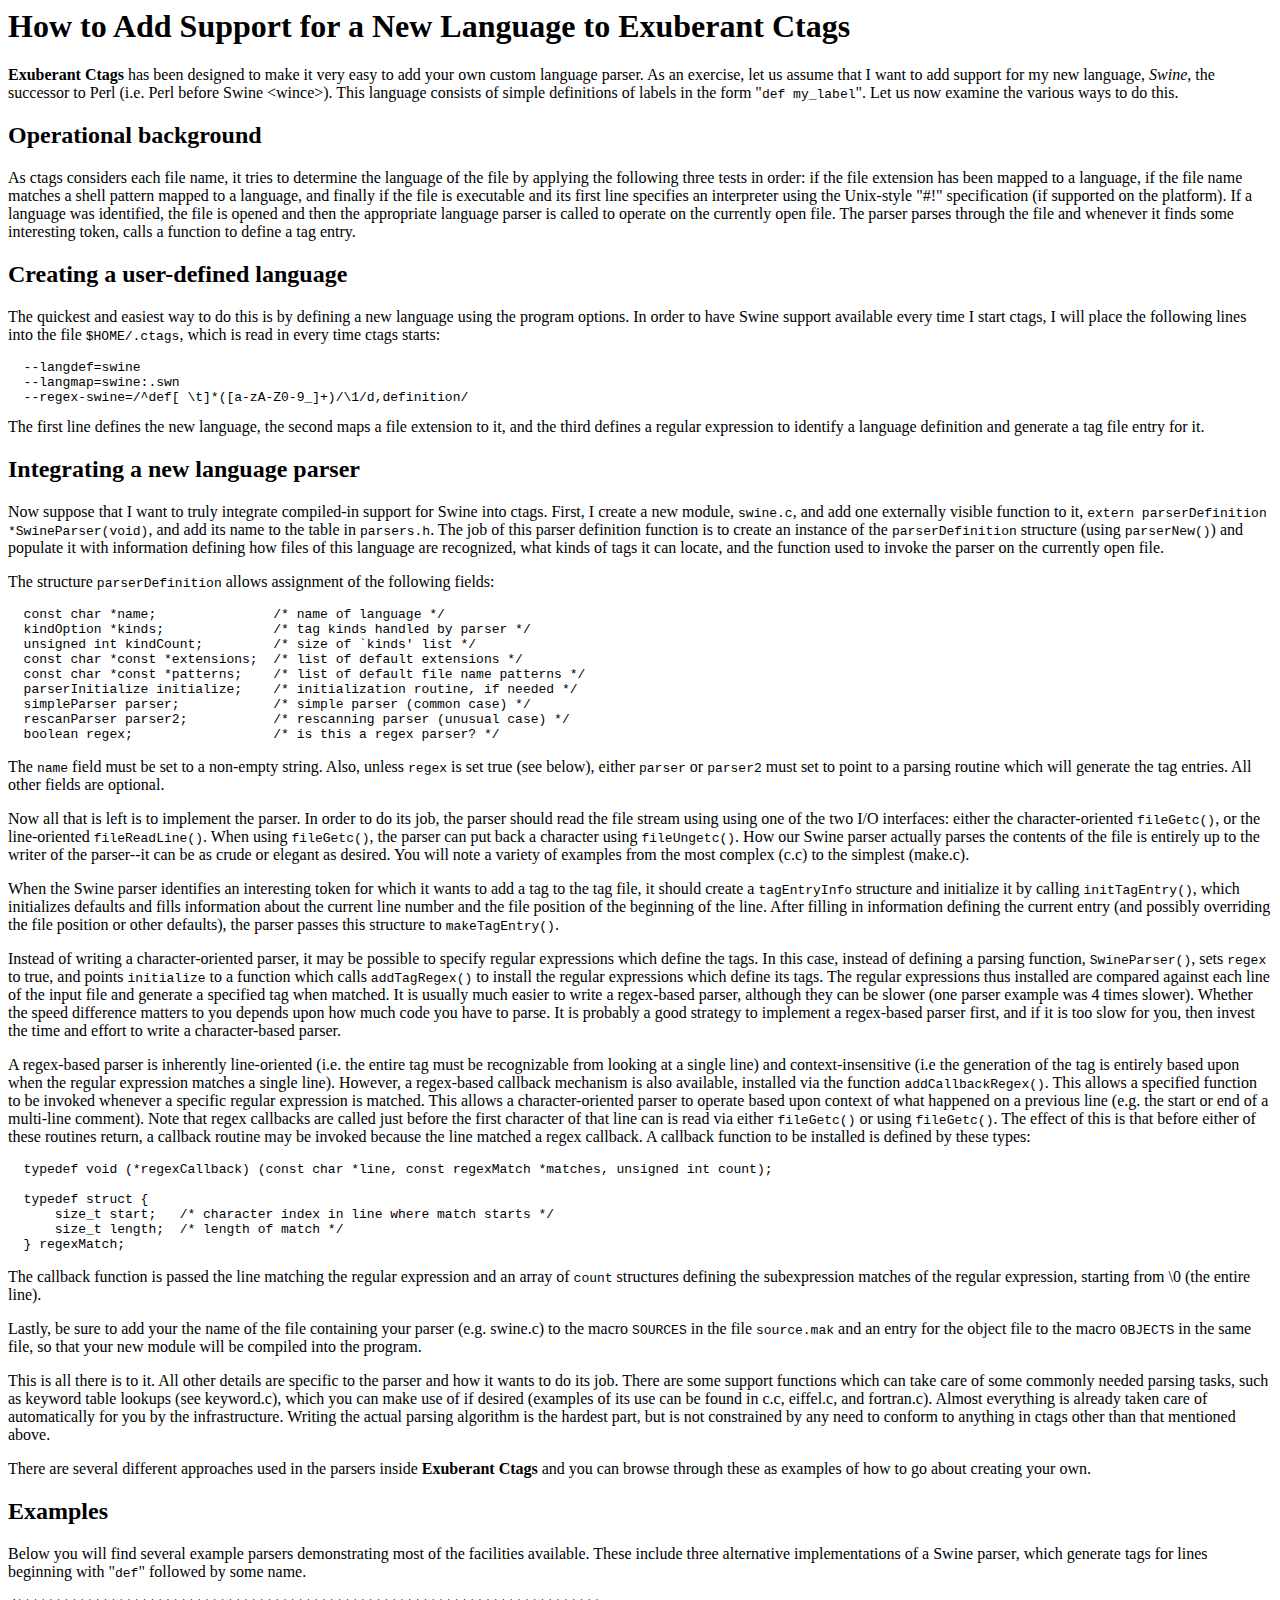
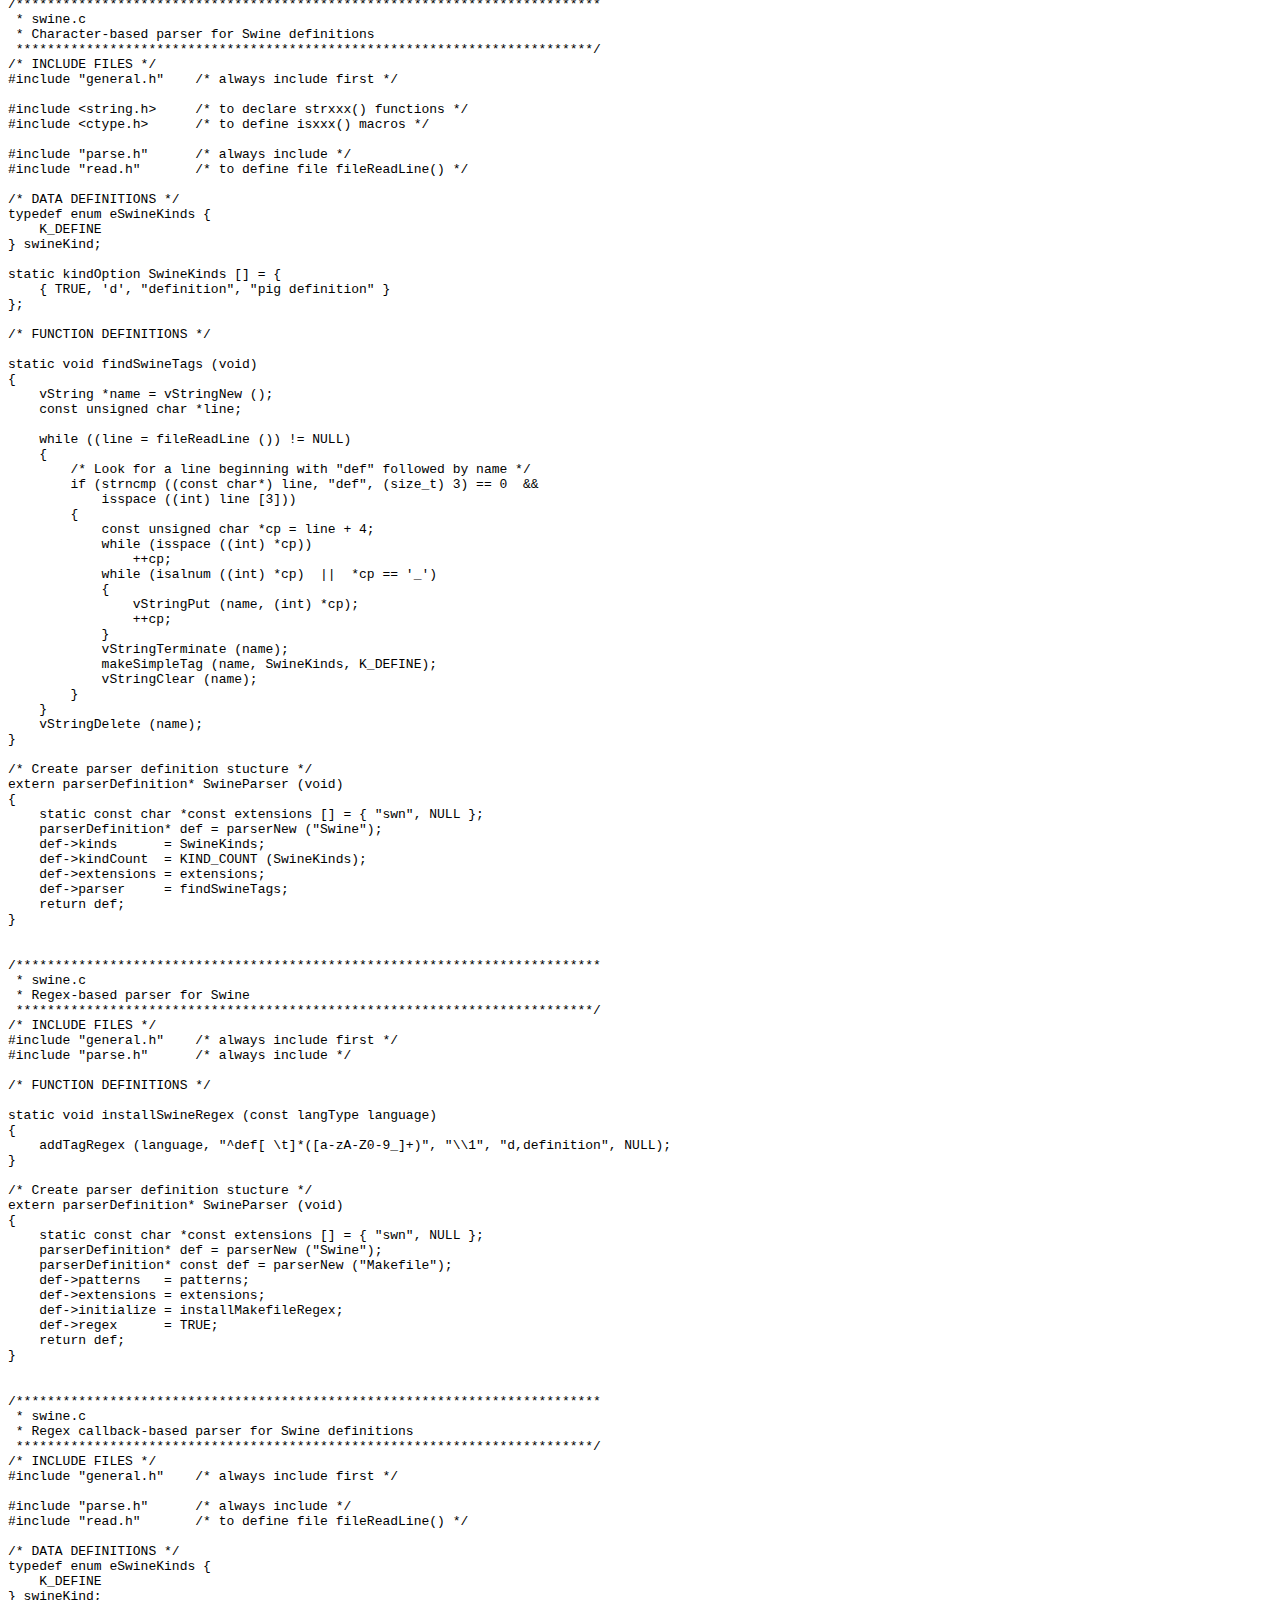
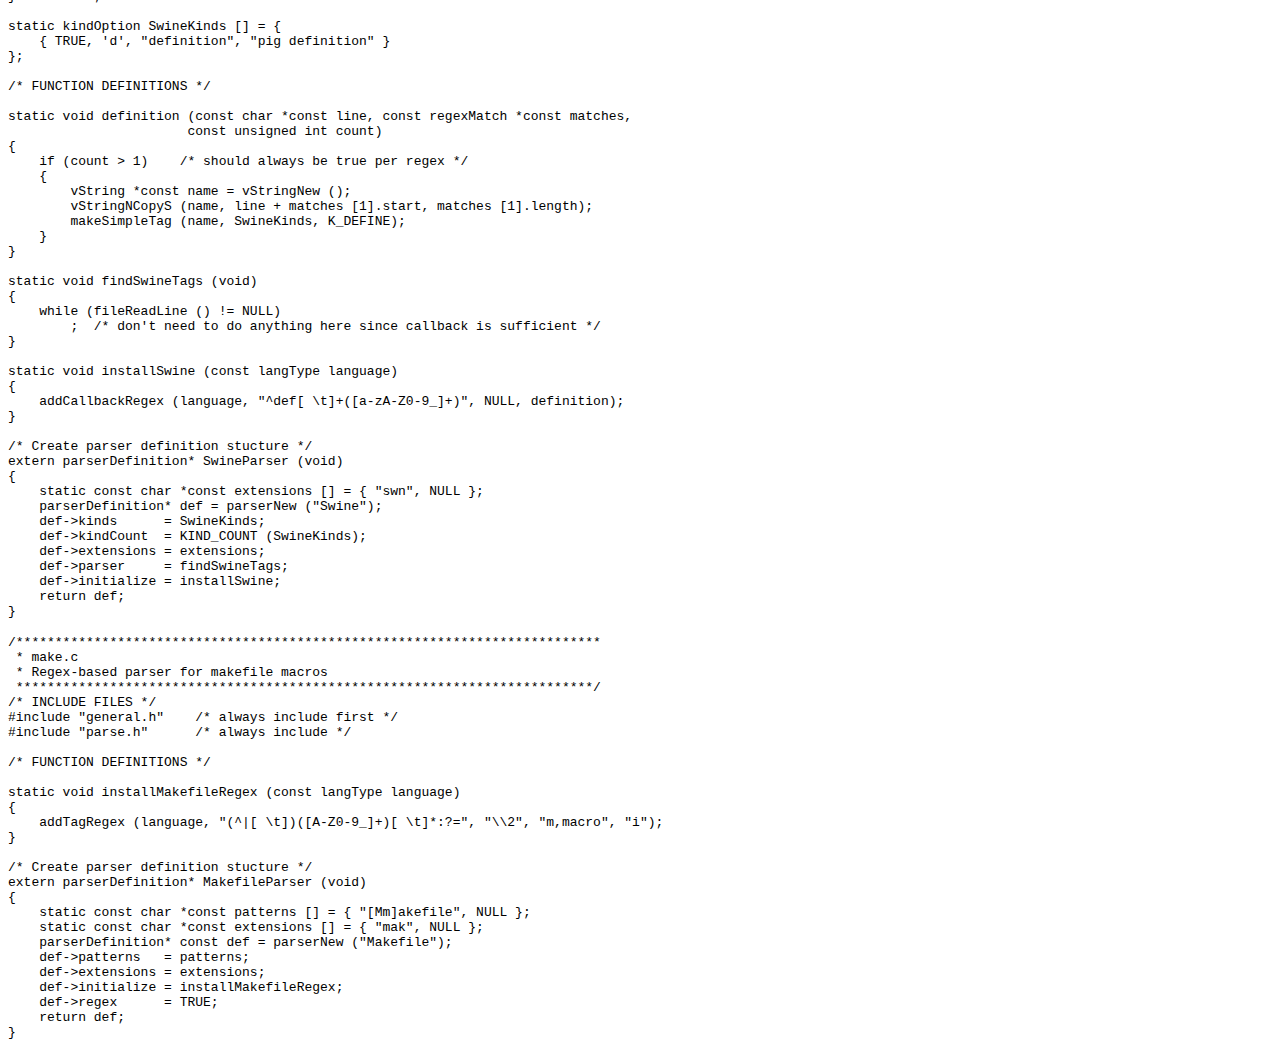
<file: CodeSearch/Dependencies/ctags58/EXTENDING.html>
<!-- $Id: EXTENDING.html 198 2002-09-04 01:17:32Z darren $ -->
<html>
<head>
<title>Exuberant Ctags: Adding support for a new language</title>
</head>
<body>

<h1>How to Add Support for a New Language to Exuberant Ctags</h1>

<p>
<b>Exuberant Ctags</b> has been designed to make it very easy to add your own
custom language parser. As an exercise, let us assume that I want to add
support for my new language, <em>Swine</em>, the successor to Perl (i.e. Perl
before Swine &lt;wince&gt;). This language consists of simple definitions of
labels in the form "<code>def my_label</code>". Let us now examine the various
ways to do this.
</p>

<h2>Operational background</h2>

<p>
As ctags considers each file name, it tries to determine the language of the
file by applying the following three tests in order: if the file extension has
been mapped to a language, if the file name matches a shell pattern mapped to
a language, and finally if the file is executable and its first line specifies
an interpreter using the Unix-style "#!" specification (if supported on the
platform). If a language was identified, the file is opened and then the
appropriate language parser is called to operate on the currently open file.
The parser parses through the file and whenever it finds some interesting
token, calls a function to define a tag entry.
</p>

<h2>Creating a user-defined language</h2>

<p>
The quickest and easiest way to do this is by defining a new language using
the program options. In order to have Swine support available every time I
start ctags, I will place the following lines into the file
<code>$HOME/.ctags</code>, which is read in every time ctags starts:

<code>
<pre>
  --langdef=swine
  --langmap=swine:.swn
  --regex-swine=/^def[ \t]*([a-zA-Z0-9_]+)/\1/d,definition/
</pre>
</code>
The first line defines the new language, the second maps a file extension to
it, and the third defines a regular expression to identify a language
definition and generate a tag file entry for it.
</p>

<h2>Integrating a new language parser</h2>

<p>
Now suppose that I want to truly integrate compiled-in support for Swine into
ctags. First, I create a new module, <code>swine.c</code>, and add one
externally visible function to it, <code>extern parserDefinition
*SwineParser(void)</code>, and add its name to the table in
<code>parsers.h</code>. The job of this parser definition function is to
create an instance of the <code>parserDefinition</code> structure (using
<code>parserNew()</code>) and populate it with information defining how files
of this language are recognized, what kinds of tags it can locate, and the
function used to invoke the parser on the currently open file.
</p>

<p>
The structure <code>parserDefinition</code> allows assignment of the following
fields:

<code>
<pre>
  const char *name;               /* name of language */
  kindOption *kinds;              /* tag kinds handled by parser */
  unsigned int kindCount;         /* size of `kinds' list */
  const char *const *extensions;  /* list of default extensions */
  const char *const *patterns;    /* list of default file name patterns */
  parserInitialize initialize;    /* initialization routine, if needed */
  simpleParser parser;            /* simple parser (common case) */
  rescanParser parser2;           /* rescanning parser (unusual case) */
  boolean regex;                  /* is this a regex parser? */
</pre>
</code>
</p>

<p>
The <code>name</code> field must be set to a non-empty string. Also, unless
<code>regex</code> is set true (see below), either <code>parser</code> or
<code>parser2</code> must set to point to a parsing routine which will
generate the tag entries. All other fields are optional.

<p>
Now all that is left is to implement the parser. In order to do its job, the
parser should read the file stream using using one of the two I/O interfaces:
either the character-oriented <code>fileGetc()</code>, or the line-oriented
<code>fileReadLine()</code>. When using <code>fileGetc()</code>, the parser
can put back a character using <code>fileUngetc()</code>. How our Swine parser
actually parses the contents of the file is entirely up to the writer of the
parser--it can be as crude or elegant as desired. You will note a variety of
examples from the most complex (c.c) to the simplest (make.c).
</p>

<p>
When the Swine parser identifies an interesting token for which it wants to
add a tag to the tag file, it should create a <code>tagEntryInfo</code>
structure and initialize it by calling <code>initTagEntry()</code>, which
initializes defaults and fills information about the current line number and
the file position of the beginning of the line. After filling in information
defining the current entry (and possibly overriding the file position or other
defaults), the parser passes this structure to <code>makeTagEntry()</code>.
</p>

<p>
Instead of writing a character-oriented parser, it may be possible to specify
regular expressions which define the tags. In this case, instead of defining a
parsing function, <code>SwineParser()</code>, sets <code>regex</code> to true,
and points <code>initialize</code> to a function which calls
<code>addTagRegex()</code> to install the regular expressions which define its
tags. The regular expressions thus installed are compared against each line 
of the input file and generate a specified tag when matched. It is usually
much easier to write a regex-based parser, although they can be slower (one
parser example was 4 times slower). Whether the speed difference matters to
you depends upon how much code you have to parse. It is probably a good
strategy to implement a regex-based parser first, and if it is too slow for
you, then invest the time and effort to write a character-based parser.
</p>

<p>
A regex-based parser is inherently line-oriented (i.e. the entire tag must be
recognizable from looking at a single line) and context-insensitive (i.e the
generation of the tag is entirely based upon when the regular expression
matches a single line). However, a regex-based callback mechanism is also
available, installed via the function <code>addCallbackRegex()</code>. This
allows a specified function to be invoked whenever a specific regular
expression is matched. This allows a character-oriented parser to operate
based upon context of what happened on a previous line (e.g. the start or end
of a multi-line comment). Note that regex callbacks are called just before the
first character of that line can is read via either <code>fileGetc()</code> or
using <code>fileGetc()</code>. The effect of this is that before either of
these routines return, a callback routine may be invoked because the line
matched a regex callback. A callback function to be installed is defined by
these types:

<code>
<pre>
  typedef void (*regexCallback) (const char *line, const regexMatch *matches, unsigned int count);

  typedef struct {
      size_t start;   /* character index in line where match starts */
      size_t length;  /* length of match */
  } regexMatch;
</pre>
</code>
</p>

<p>
The callback function is passed the line matching the regular expression and
an array of <code>count</code> structures defining the subexpression matches
of the regular expression, starting from \0 (the entire line).
</p>

<p>
Lastly, be sure to add your the name of the file containing your parser (e.g.
swine.c) to the macro <code>SOURCES</code> in the file <code>source.mak</code>
and an entry for the object file to the macro <code>OBJECTS</code> in the same
file, so that your new module will be compiled into the program.
</p>

<p>
This is all there is to it. All other details are specific to the parser and
how it wants to do its job. There are some support functions which can take
care of some commonly needed parsing tasks, such as keyword table lookups (see
keyword.c), which you can make use of if desired (examples of its use can be
found in c.c, eiffel.c, and fortran.c). Almost everything is already taken care
of automatically for you by the infrastructure.  Writing the actual parsing
algorithm is the hardest part, but is not constrained by any need to conform
to anything in ctags other than that mentioned above.
</p>

<p>
There are several different approaches used in the parsers inside <b>Exuberant
Ctags</b> and you can browse through these as examples of how to go about
creating your own.
</p>

<h2>Examples</h2>

<p>
Below you will find several example parsers demonstrating most of the
facilities available. These include three alternative implementations
of a Swine parser, which generate tags for lines beginning with
"<CODE>def</CODE>" followed by some name.
</p>

<code>
<pre>
/***************************************************************************
 * swine.c
 * Character-based parser for Swine definitions
 **************************************************************************/
/* INCLUDE FILES */
#include "general.h"    /* always include first */

#include &lt;string.h&gt;     /* to declare strxxx() functions */
#include &lt;ctype.h&gt;      /* to define isxxx() macros */

#include "parse.h"      /* always include */
#include "read.h"       /* to define file fileReadLine() */

/* DATA DEFINITIONS */
typedef enum eSwineKinds {
    K_DEFINE
} swineKind;

static kindOption SwineKinds [] = {
    { TRUE, 'd', "definition", "pig definition" }
};

/* FUNCTION DEFINITIONS */

static void findSwineTags (void)
{
    vString *name = vStringNew ();
    const unsigned char *line;

    while ((line = fileReadLine ()) != NULL)
    {
        /* Look for a line beginning with "def" followed by name */
        if (strncmp ((const char*) line, "def", (size_t) 3) == 0  &amp;&amp;
            isspace ((int) line [3]))
        {
            const unsigned char *cp = line + 4;
            while (isspace ((int) *cp))
                ++cp;
            while (isalnum ((int) *cp)  ||  *cp == '_')
            {
                vStringPut (name, (int) *cp);
                ++cp;
            }
            vStringTerminate (name);
            makeSimpleTag (name, SwineKinds, K_DEFINE);
            vStringClear (name);
        }
    }
    vStringDelete (name);
}

/* Create parser definition stucture */
extern parserDefinition* SwineParser (void)
{
    static const char *const extensions [] = { "swn", NULL };
    parserDefinition* def = parserNew ("Swine");
    def-&gt;kinds      = SwineKinds;
    def-&gt;kindCount  = KIND_COUNT (SwineKinds);
    def-&gt;extensions = extensions;
    def-&gt;parser     = findSwineTags;
    return def;
}
</pre>
</code>

<p>
<pre>
<code>
/***************************************************************************
 * swine.c
 * Regex-based parser for Swine
 **************************************************************************/
/* INCLUDE FILES */
#include "general.h"    /* always include first */
#include "parse.h"      /* always include */

/* FUNCTION DEFINITIONS */

static void installSwineRegex (const langType language)
{
    addTagRegex (language, "^def[ \t]*([a-zA-Z0-9_]+)", "\\1", "d,definition", NULL);
}

/* Create parser definition stucture */
extern parserDefinition* SwineParser (void)
{
    static const char *const extensions [] = { "swn", NULL };
    parserDefinition* def = parserNew ("Swine");
    parserDefinition* const def = parserNew ("Makefile");
    def-&gt;patterns   = patterns;
    def-&gt;extensions = extensions;
    def-&gt;initialize = installMakefileRegex;
    def-&gt;regex      = TRUE;
    return def;
}
</code>
</pre>

<p>
<pre>
/***************************************************************************
 * swine.c
 * Regex callback-based parser for Swine definitions
 **************************************************************************/
/* INCLUDE FILES */
#include "general.h"    /* always include first */

#include "parse.h"      /* always include */
#include "read.h"       /* to define file fileReadLine() */

/* DATA DEFINITIONS */
typedef enum eSwineKinds {
    K_DEFINE
} swineKind;

static kindOption SwineKinds [] = {
    { TRUE, 'd', "definition", "pig definition" }
};

/* FUNCTION DEFINITIONS */

static void definition (const char *const line, const regexMatch *const matches,
                       const unsigned int count)
{
    if (count &gt; 1)    /* should always be true per regex */
    {
        vString *const name = vStringNew ();
        vStringNCopyS (name, line + matches [1].start, matches [1].length);
        makeSimpleTag (name, SwineKinds, K_DEFINE);
    }
}

static void findSwineTags (void)
{
    while (fileReadLine () != NULL)
        ;  /* don't need to do anything here since callback is sufficient */
}

static void installSwine (const langType language)
{
    addCallbackRegex (language, "^def[ \t]+([a-zA-Z0-9_]+)", NULL, definition);
}

/* Create parser definition stucture */
extern parserDefinition* SwineParser (void)
{
    static const char *const extensions [] = { "swn", NULL };
    parserDefinition* def = parserNew ("Swine");
    def-&gt;kinds      = SwineKinds;
    def-&gt;kindCount  = KIND_COUNT (SwineKinds);
    def-&gt;extensions = extensions;
    def-&gt;parser     = findSwineTags;
    def-&gt;initialize = installSwine;
    return def;
}
</pre>

<p>
<pre>
/***************************************************************************
 * make.c
 * Regex-based parser for makefile macros
 **************************************************************************/
/* INCLUDE FILES */
#include "general.h"    /* always include first */
#include "parse.h"      /* always include */

/* FUNCTION DEFINITIONS */

static void installMakefileRegex (const langType language)
{
    addTagRegex (language, "(^|[ \t])([A-Z0-9_]+)[ \t]*:?=", "\\2", "m,macro", "i");
}

/* Create parser definition stucture */
extern parserDefinition* MakefileParser (void)
{
    static const char *const patterns [] = { "[Mm]akefile", NULL };
    static const char *const extensions [] = { "mak", NULL };
    parserDefinition* const def = parserNew ("Makefile");
    def-&gt;patterns   = patterns;
    def-&gt;extensions = extensions;
    def-&gt;initialize = installMakefileRegex;
    def-&gt;regex      = TRUE;
    return def;
}
</pre>

</body>
</html>
</file>
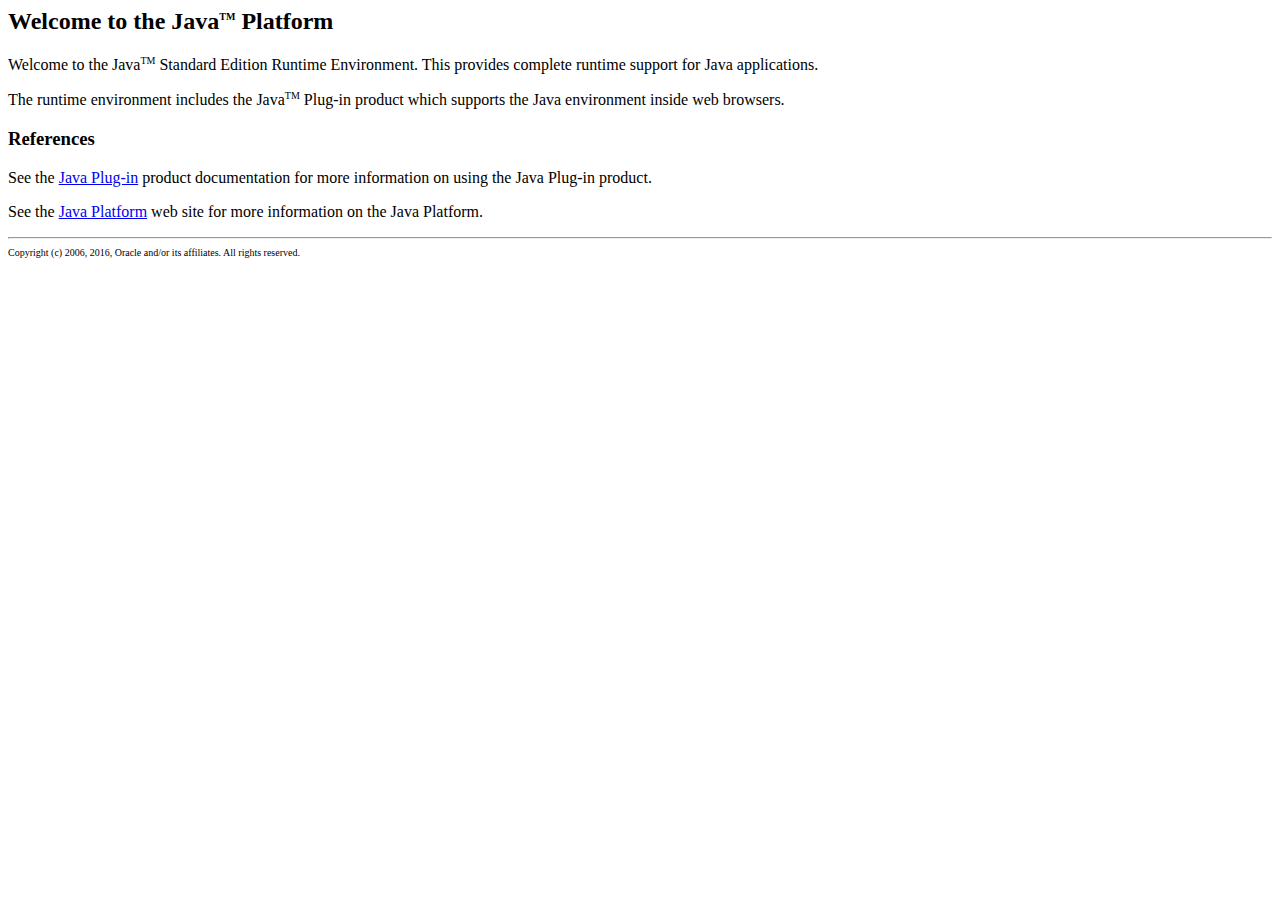
<file: CodeSearch/Dependencies/jre1.8.0_91/Welcome.html>
<html>
<head>
<title>
Welcome to the Java(TM) Platform
</title>
</head>
<body>

<h2>Welcome to the Java<SUP><FONT SIZE=-2>TM</FONT></SUP> Platform</h2>
<p> Welcome to the Java<SUP><FONT SIZE=-2>TM</FONT></SUP> Standard Edition Runtime 
  Environment. This provides complete runtime support for Java applications. 
<p> The runtime environment includes the Java<SUP><FONT SIZE=-2>TM</FONT></SUP> 
  Plug-in product which supports the Java environment inside web browsers. 
<h3>References</h3>
<p>
See the <a href="http://download.oracle.com/javase/7/docs/technotes/guides/plugin/">Java Plug-in</a> product
documentation for more information on using the Java Plug-in product.
<p> See the <a href=
"http://www.oracle.com/technetwork/java/javase/overview/"
>Java Platform</a> web site for 
  more information on the Java Platform. 
<hr>
<font size="-2">
Copyright (c) 2006, 2016, Oracle and/or its affiliates. All rights reserved.
</font>
<p>
</body>
</html>
</file>
